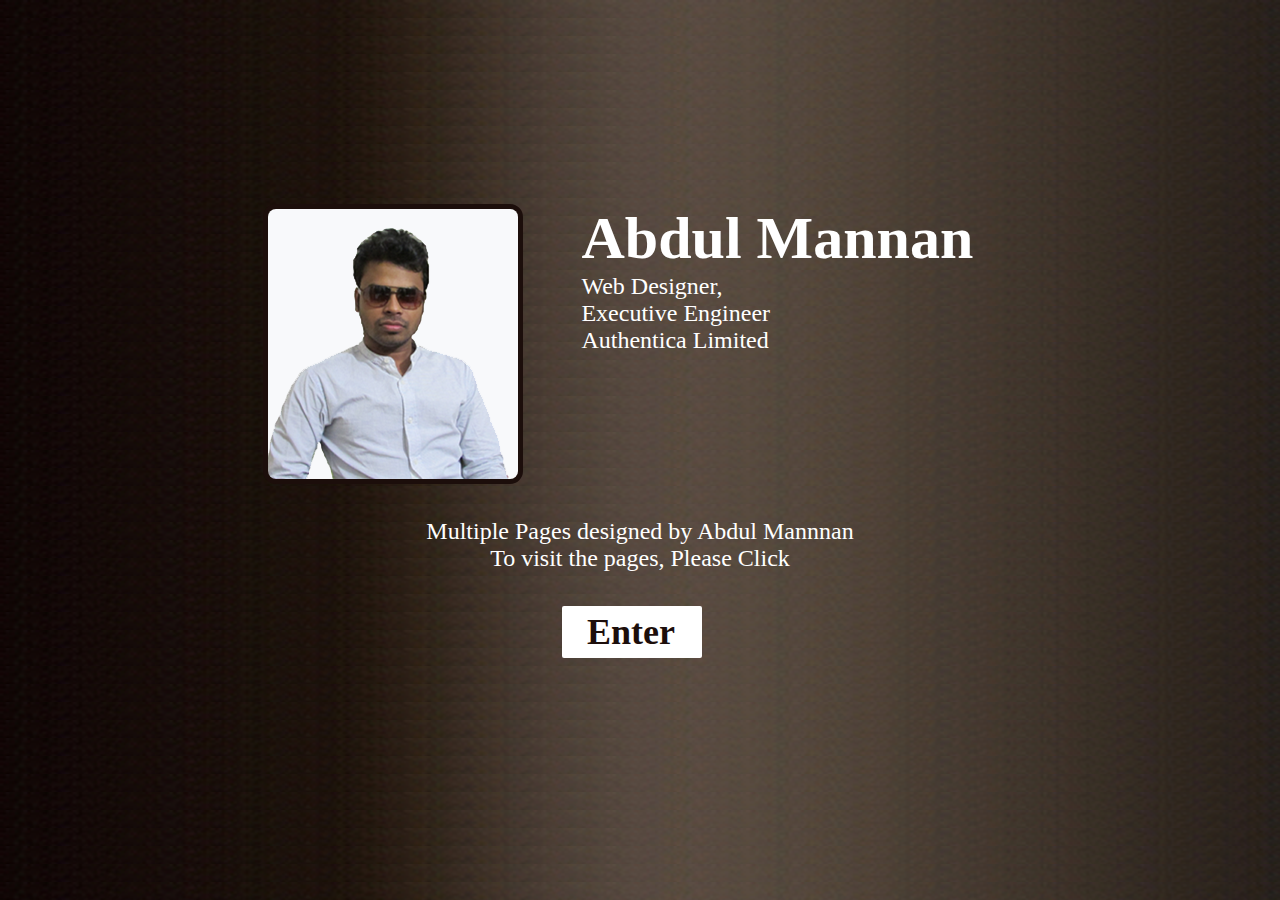
<file: index.html>
<html>
       <head>
	       <title>Entrance page</title>
		   <meta charset="utf-8">
  <meta name="viewport" content="width=device-width, initial-scale=1">

		   <link type="text/css" rel="stylesheet" href="Entrance/entrance.css">
	   </head>
	   <body>
	        <div class="inner fix">
	           <div class="main_area fix">
		           <div class="picture_left fix">
			           <img src="Entrance/background_img/profile_new.png" alt="profile">
			       </div>
			      <div class="text_right fix">
			        <h1>Abdul Mannan</h1>
				    <p>Web Designer,<br>Executive Engineer<br>Authentica Limited</p>
			        </div>
		       </div>
		       <div class="message fix">
		          <p>Multiple Pages designed by Abdul Mannnan<br>To visit the pages, Please Click</p>
			      <h2><a href="Entrance_inner.html">Enter</a></h2>
		       </div>
		   </div>
		</body>
</html>
</file>
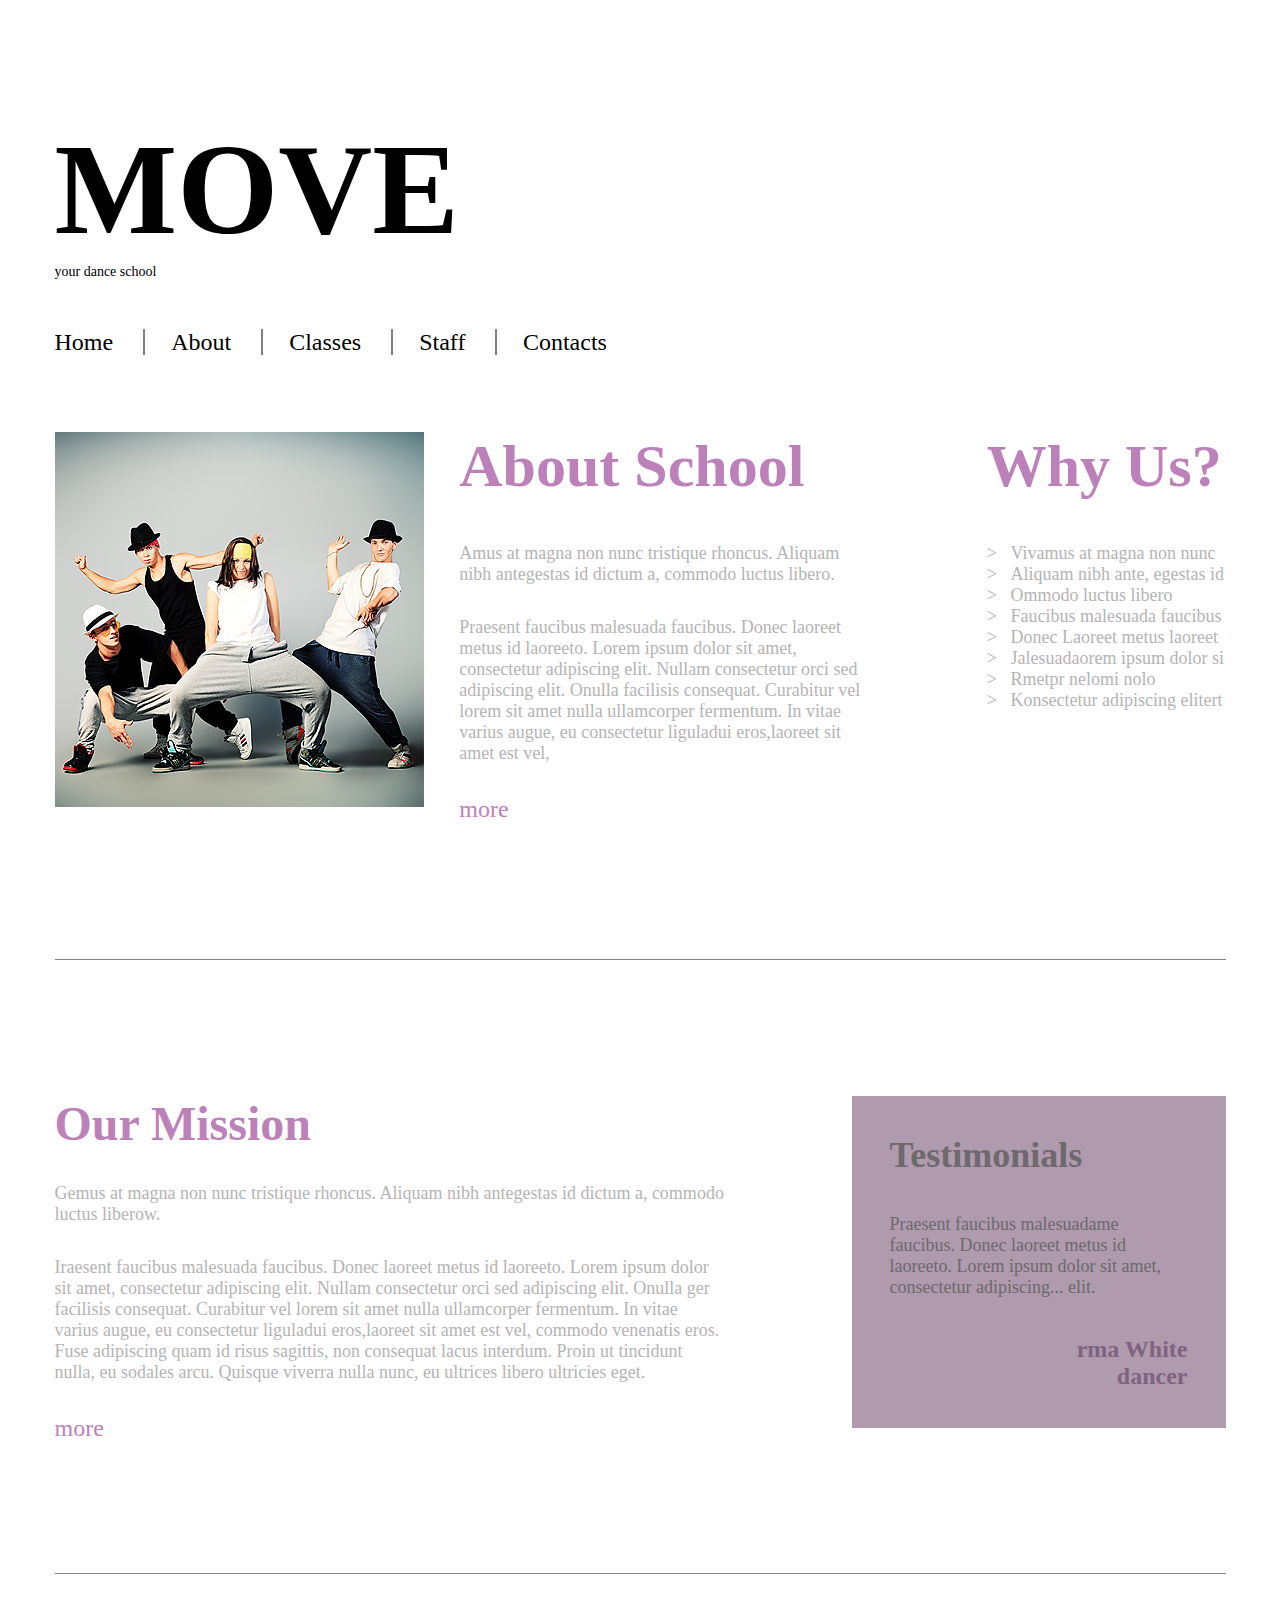
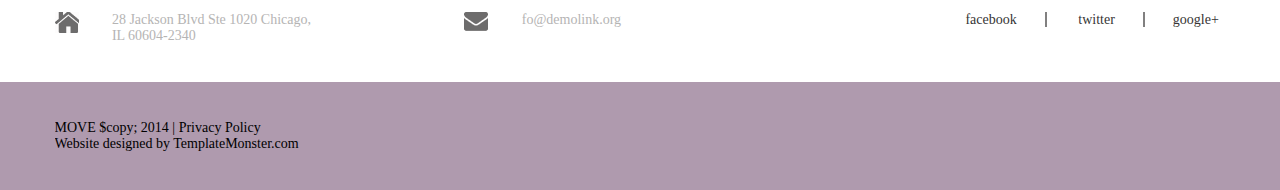
<file: about.html>
<!DOCTYPE html>
<html lang="en-us">
  <head>

	       <title>work4(about) Experience (psd to html)</title>
		   <link type="text/css" rel="stylesheet" href="about/work4.css">
	   </head>
	   <body>
	       <div class="header_area fix">
		   <div class="logout fix">
		      <p> <a href="index.html">Logout</a></p>
		   </div>
		       <div class="header_area_inn fix">
	   
			      <h1>MOVE</h1>
				  <p>your dance school</p>
				  <div class="with_out_border  fix">
				  <div class="with_border_left fix">
				  <ul>
				      <li><a href="home.html">Home</a></li>
					  <li><a href="about.html">About</a></li>
					  <li><a href="classes.html">Classes</a></li>
					  <li><a href="staff.html">Staff</a></li>
				  </ul>
				  </div>
				  <div class="without_border_right fix">
				    <p><a href="contact.html">Contacts</a></p>
				  </div>
				  </div>
			   </div>
           </div><!--headrer area End here-->
           <div class="main_content_area fix">
		       <div class="main_content_area_inn fix">
			       <div class="banner_text_and_img_area fix">
		               <div class="banner_img_left fix">
				           <img src="about/image/banner_img.png" alt="banner img">
				       </div>
				       <div class="banner_text_right fix">
				            <div class="about_school_left fix">
					           <h2>About School</h2>
						       <p>Amus at magna non nunc tristique rhoncus. Aliquam nibh antegestas id dictum a, commodo luctus libero.</p> 
                               <p>Praesent faucibus malesuada faucibus. Donec laoreet metus id laoreeto.
							   Lorem ipsum dolor sit amet, consectetur adipiscing elit. Nullam consectetur orci 
							   sed adipiscing elit. Onulla facilisis consequat. 
                               Curabitur vel lorem sit amet nulla ullamcorper fermentum. In vitae varius augue, 
							   eu consectetur liguladui eros,laoreet sit amet est vel, </p>
							   <div class="more_read fix"><a href="#">more</a></div>
					        </div>
					        <div class="why_us_right fix">
					          <h2>Why Us?</h2>
						      <div class="greater_sign_list_left fix">
						       <ul>
							      <li>&gt;</li>
								  <li>&gt;</li>
								  <li>&gt;</li>
								  <li>&gt;</li>
								  <li>&gt;</li>
								  <li>&gt;</li>
								  <li>&gt;</li>
								  <li>&gt;</li>
							   </ul>
						       </div>
						       <div class="text_list_right fix">
						       <ul>
							      <li>Vivamus at magna non nunc </li>
								  <li>Aliquam nibh ante, egestas id</li>
								  <li>Ommodo luctus libero</li>
								  <li>Faucibus malesuada faucibus</li>
								  <li>Donec Laoreet metus laoreet</li>
								  <li>Jalesuadaorem ipsum dolor si </li>
								  <li>Rmetpr nelomi nolo</li>
								  <li>Konsectetur adipiscing elitert</li>
							   </ul>
						      </div>
					      </div>
				       </div>
				   </div>
				   <div class="mission_testimonial_area fix">
				       <div class="mission_left fix">
					       <h3>Our Mission</h3>
						   <p>Gemus at magna non nunc tristique rhoncus. Aliquam nibh antegestas id dictum a, commodo luctus liberow.</p> 
						   <p>Iraesent faucibus malesuada faucibus. Donec laoreet metus id laoreeto. Lorem ipsum dolor sit amet, consectetur adipiscing elit. 
						   Nullam consectetur orci sed adipiscing elit. Onulla ger facilisis consequat. Curabitur vel lorem sit 
						   amet nulla ullamcorper fermentum. In vitae varius augue, eu consectetur liguladui eros,laoreet sit amet est vel,
						   commodo venenatis eros. Fuse adipiscing quam id 
						   risus sagittis, non consequat lacus interdum. Proin ut tincidunt nulla, 
						   eu sodales arcu. Quisque viverra nulla nunc, eu ultrices libero ultricies eget.</p>
						   <div class="more_read fix"><a href="#">more</a></div>
					   </div>
					   <div class="testimonial_right fix">
					      <h4> Testimonials</h4>
						  <p>Praesent faucibus malesuadame faucibus. Donec laoreet metus id laoreeto. Lorem ipsum dolor sit amet, consectetur adipiscing... elit. </p>
						  <h5>rma White</h5><h5>dancer</h5>
					   </div>
				   </div>
              </div>
			  <div class="circle_arrow fix">
			      <a href="#"><img src="about/image/circle_arrow.png" alt="circle arrow"></a><!--to turn Right and out side of main area_inn-->
			  </div>
           </div><!--main content area end here-->
           <div class="footer_social fix">
		      <div class="footer_social_inn fix">
		           <div class="footer_icon_left fix">
		               <div class="home_icon_and_address fix">
					       <div class="icon_left fix">
		                      <a href="#"><img src="about/image/address_icon.png" alt="address_icon"></a>
                           </div>
					      <div class="icon_address_right fix">
		                      <p>28 Jackson Blvd Ste 1020 Chicago, <br>IL 60604-2340</p>
                          </div>
					  </div>
					  <div class="gmail_icon_and_address fix">
					       <div class="icon_left fix">
		                      <a href="#"><img src="about/image/gmail_icon.png" alt="gmail_icon"></a>
                           </div>
					      <div class="icon_address_right fix">
		                      <p>fo@demolink.org</p>
                          </div>
					  </div>
                  </div>
				  <div class="footer_text_right fix">
				      <div class="footer_text_with_border_left fix">
		                  <ul>
					          <li><a href="#">facebook</a></li><!--to include rightside border-->
						      <li><a href="#">twitter</a></li><!--to include rightside border-->
					     </ul>
					  </div>
					  <div class="footer_text_without_border_right fix">
						    <p><a href="#">google+</a></p>
					  </div>
                  </div>
             </div>
          </div><!--footer_social area End here-->
          <div class="footer_copyright fix"	>
		       <div class="footer_copyright_inn fix">
		           <p>MOVE $copy; 2014 | Privacy Policy <br>Website designed by TemplateMonster.com</p>
              </div>
          </div><!--Footer copyright area End here-->	  
	  </body>
</html>
</file>
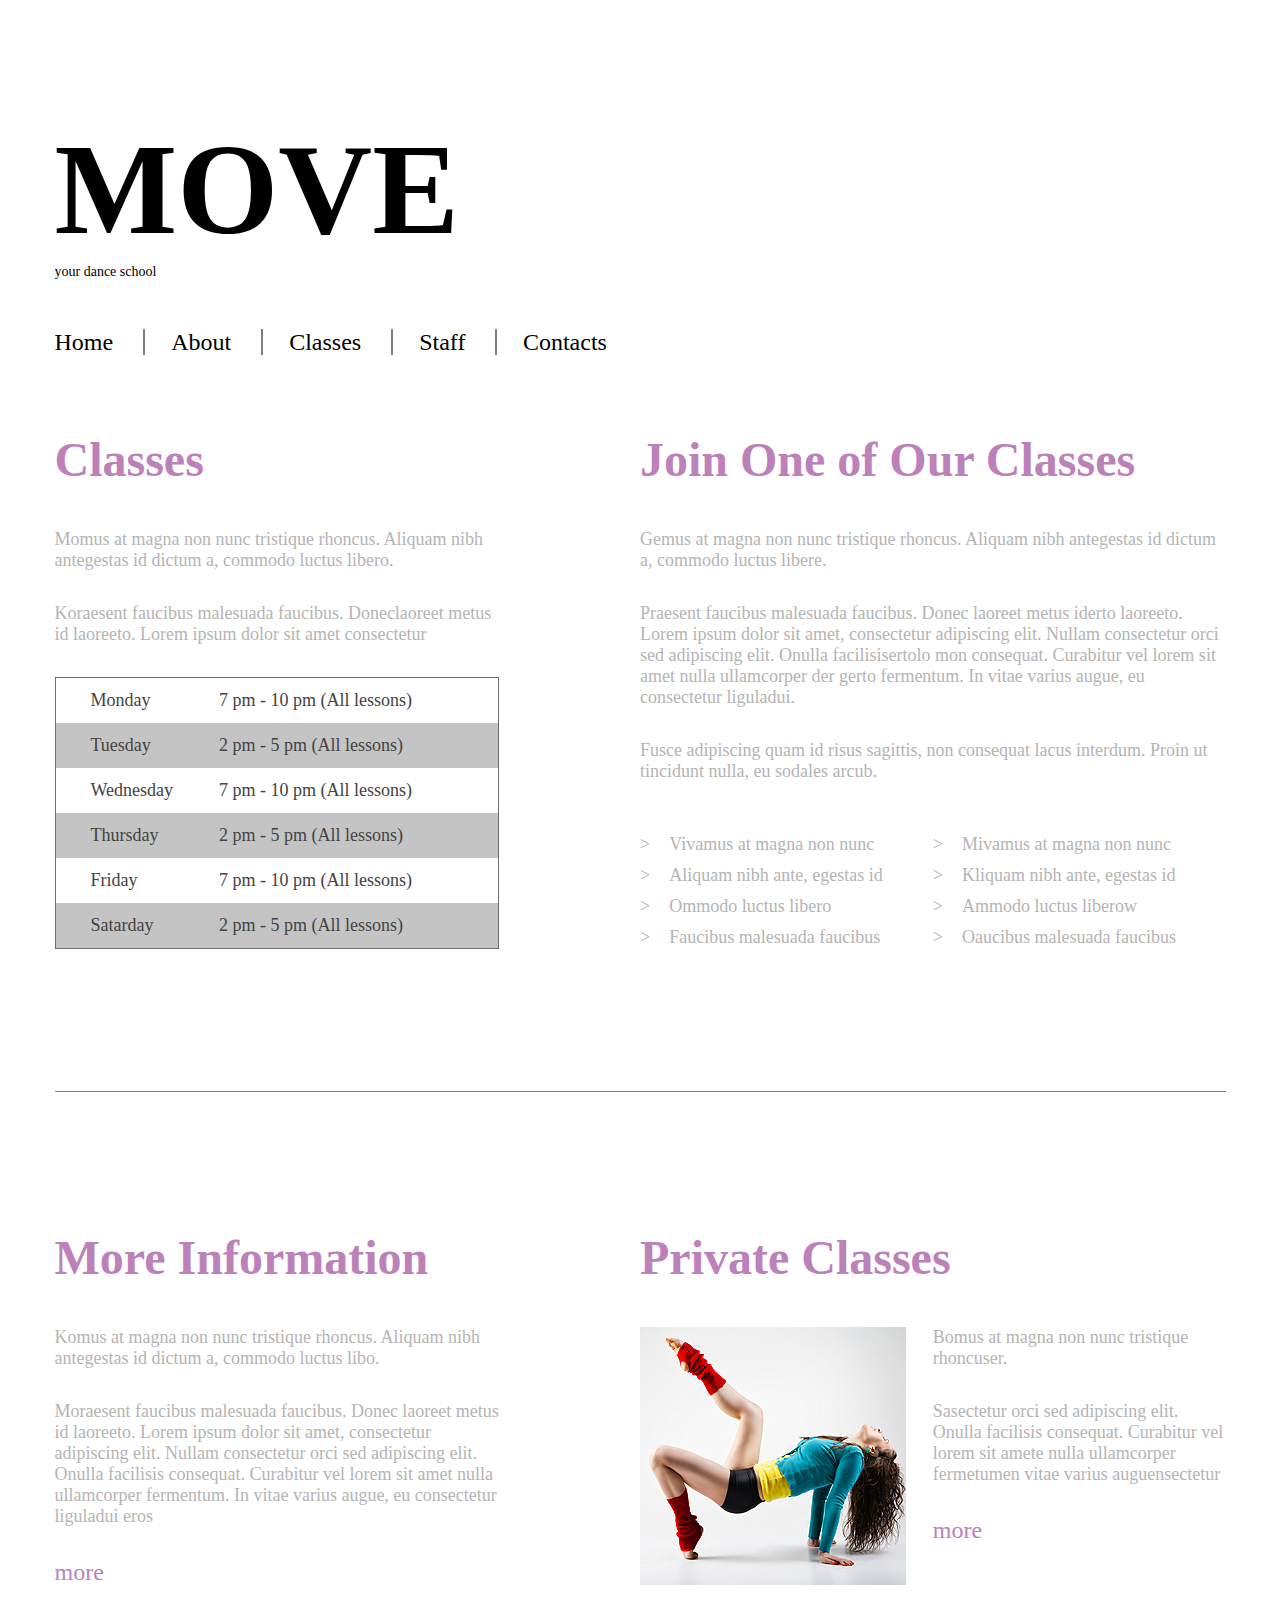
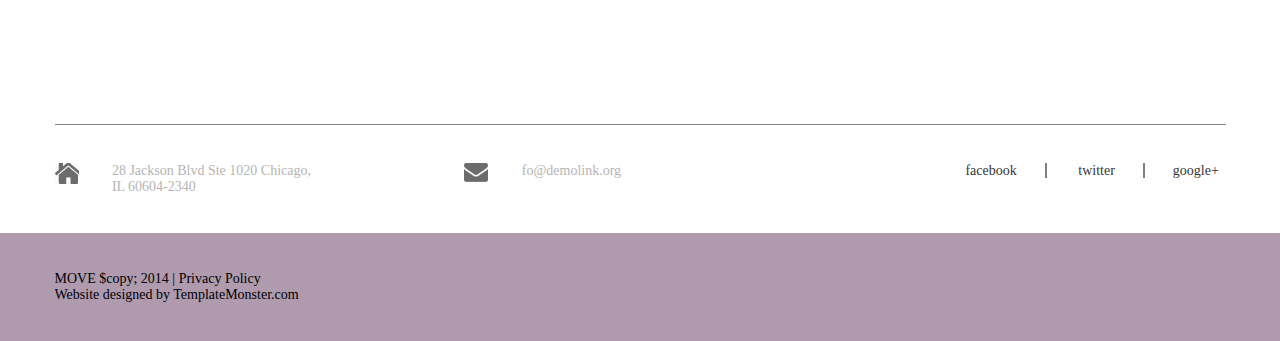
<file: classes.html>
<html>
       <head>
	       <title>work5(classes) Experience (psd to html)</title>
		   <link type="text/css" rel="stylesheet" href="classes/work5.css">
	   </head>
	   <body>
	       <div class="header_area fix">
		   <div class="logout fix">
		      <p> <a href="index.html">Logout</a></p>
		   </div>
		       <div class="header_area_inn fix">
			      <h1>MOVE</h1>
				  <p>your dance school</p>
				  <div class="with_out_border  fix">
				  <div class="with_border_left fix">
				  <ul>
				      <li><a href="home.html">Home</a></li>
					  <li><a href="about.html">About</a></li>
					  <li><a href="classes.html">Classes</a></li>
					  <li><a href="staff.html">Staff</a></li>
				  </ul>
				  </div>
				  <div class="without_border_right fix">
				    <p><a href="contact.html">Contacts</a></p>
				  </div>
				  </div>
			   </div>
           </div><!--headrer area End here-->
           <div class="main_content_area fix">
		       <div class="main_content_area_inn fix">
			       <div class="classes_and_join_area fix">
		               <div class="classes_left fix">
					       <h2>Classes</h2>
				           <p>Momus at magna non nunc tristique rhoncus. Aliquam nibh antegestas id dictum a, commodo luctus libero.</p> 
						   <p>Koraesent faucibus malesuada faucibus. Doneclaoreet metus id laoreeto. Lorem ipsum dolor sit amet consectetur</p>
						   <div class="routine fix">
						      <div class="day_left fix">
						      <ul>
							      <li>Monday</li>
								  <li class="backgroud_list">Tuesday</li>
								  <li>Wednesday</li>
								  <li class="backgroud_list">Thursday</li>
								  <li>Friday</li>
								  <li class="backgroud_list">Satarday</li>
							  </ul>
							  </div>
							  <div class="time_right fix">
						      <ul>
							      <li>7 pm - 10 pm (All lessons)</li>
								  <li class="backgroud_list">2 pm - 5 pm (All lessons)</li>
								  <li>7 pm - 10 pm (All lessons)</li>
								  <li class="backgroud_list">2 pm - 5 pm (All lessons)</li>
								  <li>7 pm - 10 pm (All lessons)</li>
								  <li class="backgroud_list">2 pm - 5 pm (All lessons)</li>
							  </ul>
							  </div>
						   </div>
				       </div>
				       <div class="join_right fix">
				            <h2>Join One of Our Classes</h2>
						    <p>Gemus at magna non nunc tristique rhoncus. Aliquam nibh antegestas id dictum a, commodo luctus libere. </P>
							<p>Praesent faucibus malesuada faucibus. Donec laoreet metus iderto laoreeto. Lorem ipsum dolor sit amet, 
							consectetur adipiscing elit. Nullam consectetur orci sed adipiscing elit. Onulla facilisisertolo mon consequat. 
							Curabitur vel lorem sit amet nulla ullamcorper der gerto fermentum. In vitae varius augue, eu consectetur liguladui.</p>
							<p>Fusce adipiscing quam id risus sagittis, non consequat lacus interdum. Proin ut tincidunt nulla, eu sodales arcub.</p>
							<div class="greater_sign_and_text fix">
							   <div class="point_1_greater_sign_and_text_left fix">
							      <div class="greater_sign_list_left fix">
						               <ul>
							               <li>&gt;</li>
								           <li>&gt;</li>
								           <li>&gt;</li>
								           <li>&gt;</li>
							           </ul>
						          </div>
								  <div class="text_list_right fix">
						               <ul>
							               <li>Vivamus at magna non nunc </li>
								           <li>Aliquam nibh ante, egestas id</li>
								           <li>Ommodo luctus libero</li>
								           <li>Faucibus malesuada faucibus</li>
							           </ul>
						          </div>
							   </div>
							   <div class="point_2_greater_sign_and_text_right fix">
							      <div class="greater_sign_list_left fix">
						               <ul>
							               <li>&gt;</li>
								           <li>&gt;</li>
								           <li>&gt;</li>
								           <li>&gt;</li>
							           </ul>
						          </div>
								  <div class="text_list_right fix">
						               <ul>
							               <li>Mivamus at magna non nunc </li>
								           <li>Kliquam nibh ante, egestas id</li>
								           <li>Ammodo luctus liberow</li>
								           <li>Oaucibus malesuada faucibus </li>
							           </ul>
						          </div>
							   </div>
							</div>
						</div>
					</div>
					<div class="more_and_private fix">
					   <div class="more_left fix">
					       <h3>More Information</h3>
						   <p>Komus at magna non nunc tristique rhoncus. Aliquam nibh antegestas id dictum a, commodo luctus libo. </P>
						   <p>Moraesent faucibus malesuada faucibus. Donec laoreet metus id laoreeto. Lorem ipsum dolor sit amet, 
						   consectetur adipiscing elit. Nullam consectetur orci sed adipiscing elit. Onulla facilisis consequat. 
						   Curabitur vel lorem sit amet nulla ullamcorper fermentum. In vitae varius augue, eu consectetur liguladui eros</p>
						   <div class="more_read fix"><a href="#">more</a></div>
					   </div>
					   <div class="private_right fix">
					       <h3>Private Classes</h3>
						   <div class="private_img_left fix">
						      <img src="classes/image/private_img.png" alt="private image">
						   </div>
						   <div class="private_text_right fix">
						      <p>Bomus at magna non nunc tristique rhoncuser.</p>
						      <p>Sasectetur orci sed adipiscing elit. Onulla facilisis consequat. 
						      Curabitur vel lorem sit amete nulla ullamcorper fermetumen vitae varius auguensectetur </p>
						      <div class="more_read fix"><a href="#">more</a></div>
						   </div>
					   </div>
					</div>
				</div>
				<div class="circle_arrow fix">
			      <a href="#"><img src="classes/image/circle_arrow.png" alt="circle arrow"></a><!--to turn Right and out side of main area_inn-->
			    </div>
			</div><!--main content area end here-->
			<div class="footer_social fix">
		      <div class="footer_social_inn fix">
		           <div class="footer_icon_left fix">
		               <div class="home_icon_and_address fix">
					       <div class="icon_left fix">
		                      <a href="#"><img src="classes/image/address_icon.png" alt="address_icon"></a>
                           </div>
					      <div class="icon_address_right fix">
		                      <p>28 Jackson Blvd Ste 1020 Chicago, <br>IL 60604-2340</p>
                          </div>
					  </div>
					  <div class="gmail_icon_and_address fix">
					       <div class="icon_left fix">
		                      <a href="#"><img src="classes/image/gmail_icon.png" alt="gmail_icon"></a>
                           </div>
					      <div class="icon_address_right fix">
		                      <p>fo@demolink.org</p>
                          </div>
					  </div>
                  </div>
				  <div class="footer_text_right fix">
				      <div class="footer_text_with_border_left fix">
		                  <ul>
					          <li><a href="#">facebook</a></li><!--to include rightside border-->
						      <li><a href="#">twitter</a></li><!--to include rightside border-->
					     </ul>
					  </div>
					  <div class="footer_text_without_border_right fix">
						    <p><a href="#">google+</a></p>
					  </div>
                  </div>
             </div>
          </div><!--footer_social area End here-->
          <div class="footer_copyright fix"	>
		       <div class="footer_copyright_inn fix">
		           <p>MOVE $copy; 2014 | Privacy Policy <br>Website designed by TemplateMonster.com</p>
              </div>
          </div><!--Footer copyright area End here-->		  		   
	  </body>
</html>
</file>
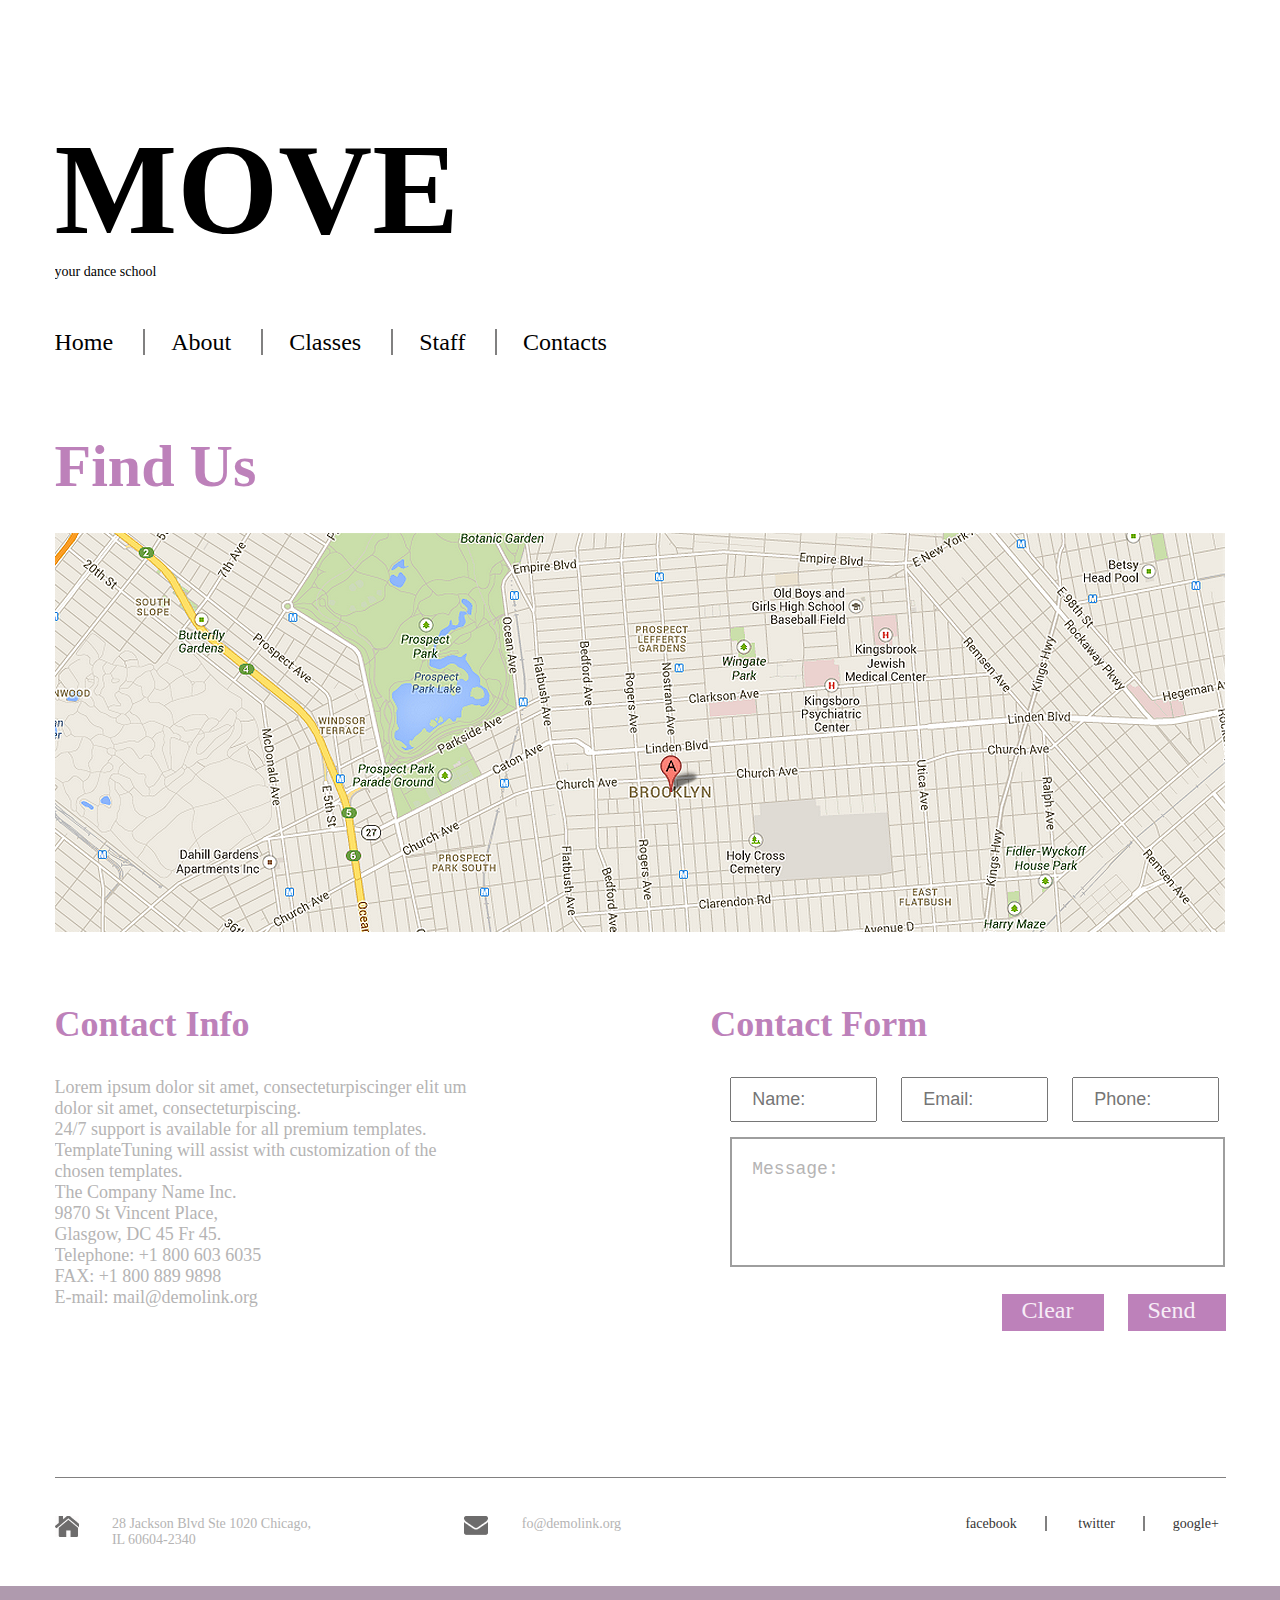
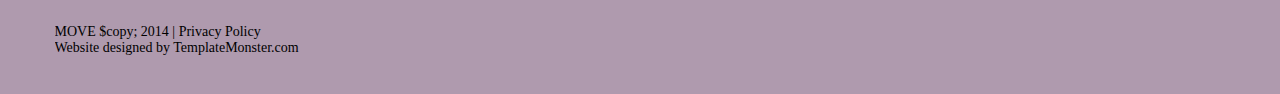
<file: contact.html>
<html>
       <head>
	       <title>work7(Contacts) Experience (psd to html)</title>
		   <link type="text/css" rel="stylesheet" href="contact/work7.css">
	   </head>
	   <body>
	       <div class="header_area fix">
		   <div class="logout fix">
		      <p> <a href="index.html">Logout</a></p>
		   </div>
		       <div class="header_area_inn fix">
			      <h1>MOVE</h1>
				  <p>your dance school</p>
				  <div class="with_out_border  fix">
				  <div class="with_border_left fix">
				  <ul>
				      <li><a href="home.html">Home</a></li>
					  <li><a href="about.html">About</a></li>
					  <li><a href="class.html">Classes</a></li>
					  <li><a href="staff.html">Staff</a></li>
				  </ul>
				  </div>
				  <div class="without_border_right fix">
				    <p><a href="contact.html">Contacts</a></p>
				  </div>
				  </div>
			   </div>
           </div><!--headrer area End here-->
           <div class="main_content_area fix">
		       <div class="main_content_area_inn fix">
			       <div class="banner_map fix">
				       <h3>Find Us</h3>
		                <img src="contact/image/map.png" alt="map">
					</div>
					<div class="contact_area fix">
					   <div class="contact_area_text_left fix">
		                   <h4>Contact Info</h4>
						   <p>Lorem ipsum dolor sit amet, consecteturpiscinger elit um<br> dolor sit amet, consecteturpiscing. </p>
						   <p>24/7 support is available for all premium templates.</p>
						   <p>TemplateTuning will assist with customization of the <br>chosen templates.</p>
						   <p>The Company Name Inc.<br>9870 St Vincent Place,<br>Glasgow, DC 45 Fr 45.<br>Telephone: +1 800 603 6035<br>
						   FAX: +1 800 889 9898<br>E-mail: mail@demolink.org</p>
					    </div>
						<div class="contact_area_form_right fix">
		                   <h4>Contact Form</h4>
						   <form action=#">
						       <ul>
						            <li><input type="name" id="name" placeholder="Name:"></li>
							        <li><input type="email" id="email" placeholder="Email:"></li>
							        <li><input type="phone" id="phone" placeholder="Phone:"></li>
						       </ul>
							   <div class="text_area fix">
							        <textarea>Message:</textarea>
							   </div>
							   <div class="clear_and_send fix">
							       <ul>
						            <li><a href="#">Clear</a></li>
							        <li><a href="#">Send</a></li>
						          </ul>
							   </div>
						   </form>
					    </div>
					</div>
				</div>
				<div class="circle_arrow fix">
			      <a href="#"><img src="contact/image/circle_arrow.png" alt="circle arrow"></a><!--to turn Right and out side of main area_inn-->
			    </div>
			</div><!--main content area end here-->
			<div class="footer_social fix">
		      <div class="footer_social_inn fix">
		           <div class="footer_icon_left fix">
		               <div class="home_icon_and_address fix">
					       <div class="icon_left fix">
		                      <a href="#"><img src="contact/image/address_icon.png" alt="address_icon"></a>
                           </div>
					      <div class="icon_address_right fix">
		                      <p>28 Jackson Blvd Ste 1020 Chicago, <br>IL 60604-2340</p>
                          </div>
					  </div>
					  <div class="gmail_icon_and_address fix">
					       <div class="icon_left fix">
		                      <a href="#"><img src="contact/image/gmail_icon.png" alt="gmail_icon"></a>
                           </div>
					      <div class="icon_address_right fix">
		                      <p>fo@demolink.org</p>
                          </div>
					  </div>
                  </div>
				  <div class="footer_text_right fix">
				      <div class="footer_text_with_border_left fix">
		                  <ul>
					          <li><a href="#">facebook</a></li><!--to include rightside border-->
						      <li><a href="#">twitter</a></li><!--to include rightside border-->
					     </ul>
					  </div>
					  <div class="footer_text_without_border_right fix">
						    <p><a href="#">google+</a></p>
					  </div>
                  </div>
             </div>
          </div><!--footer_social area End here-->
          <div class="footer_copyright fix"	>
		       <div class="footer_copyright_inn fix">
		           <p>MOVE $copy; 2014 | Privacy Policy <br>Website designed by TemplateMonster.com</p>
              </div>
          </div><!--Footer copyright area End here-->		  		   
	  </body>
</html>
</file>
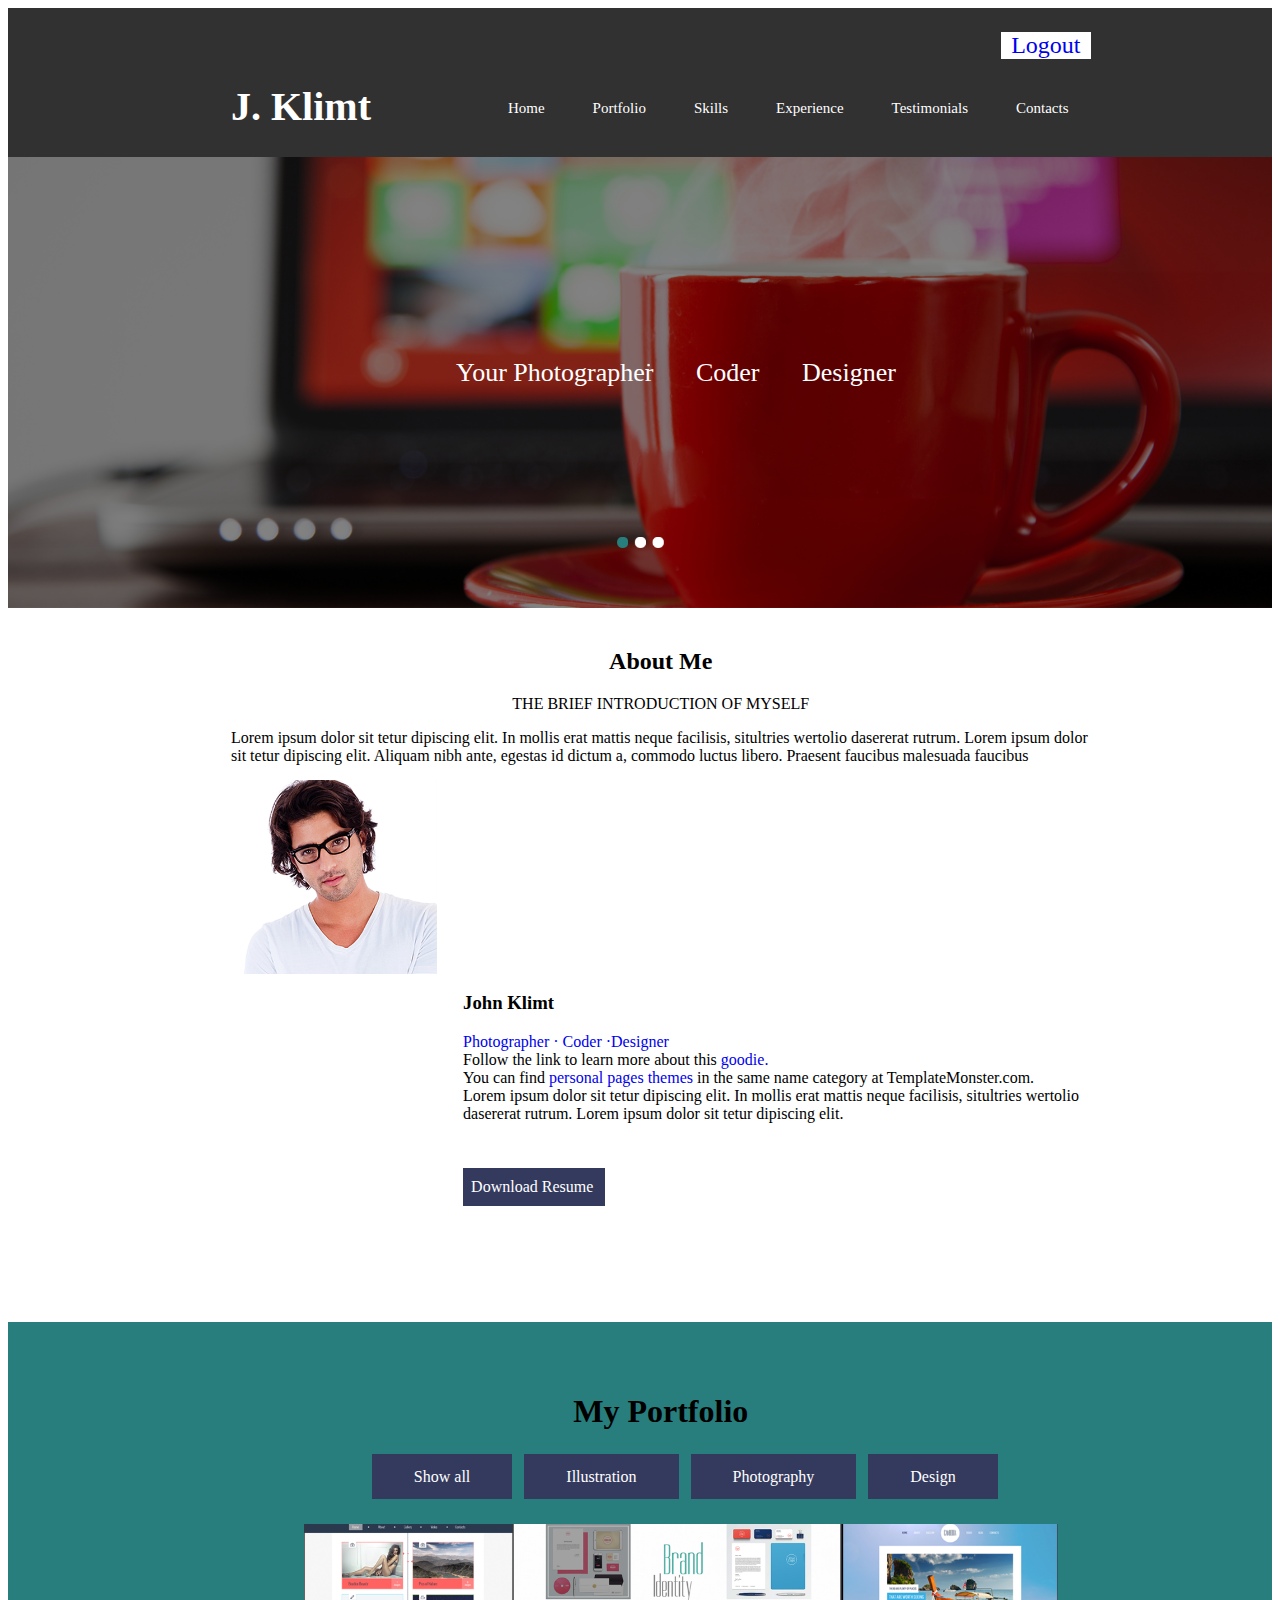
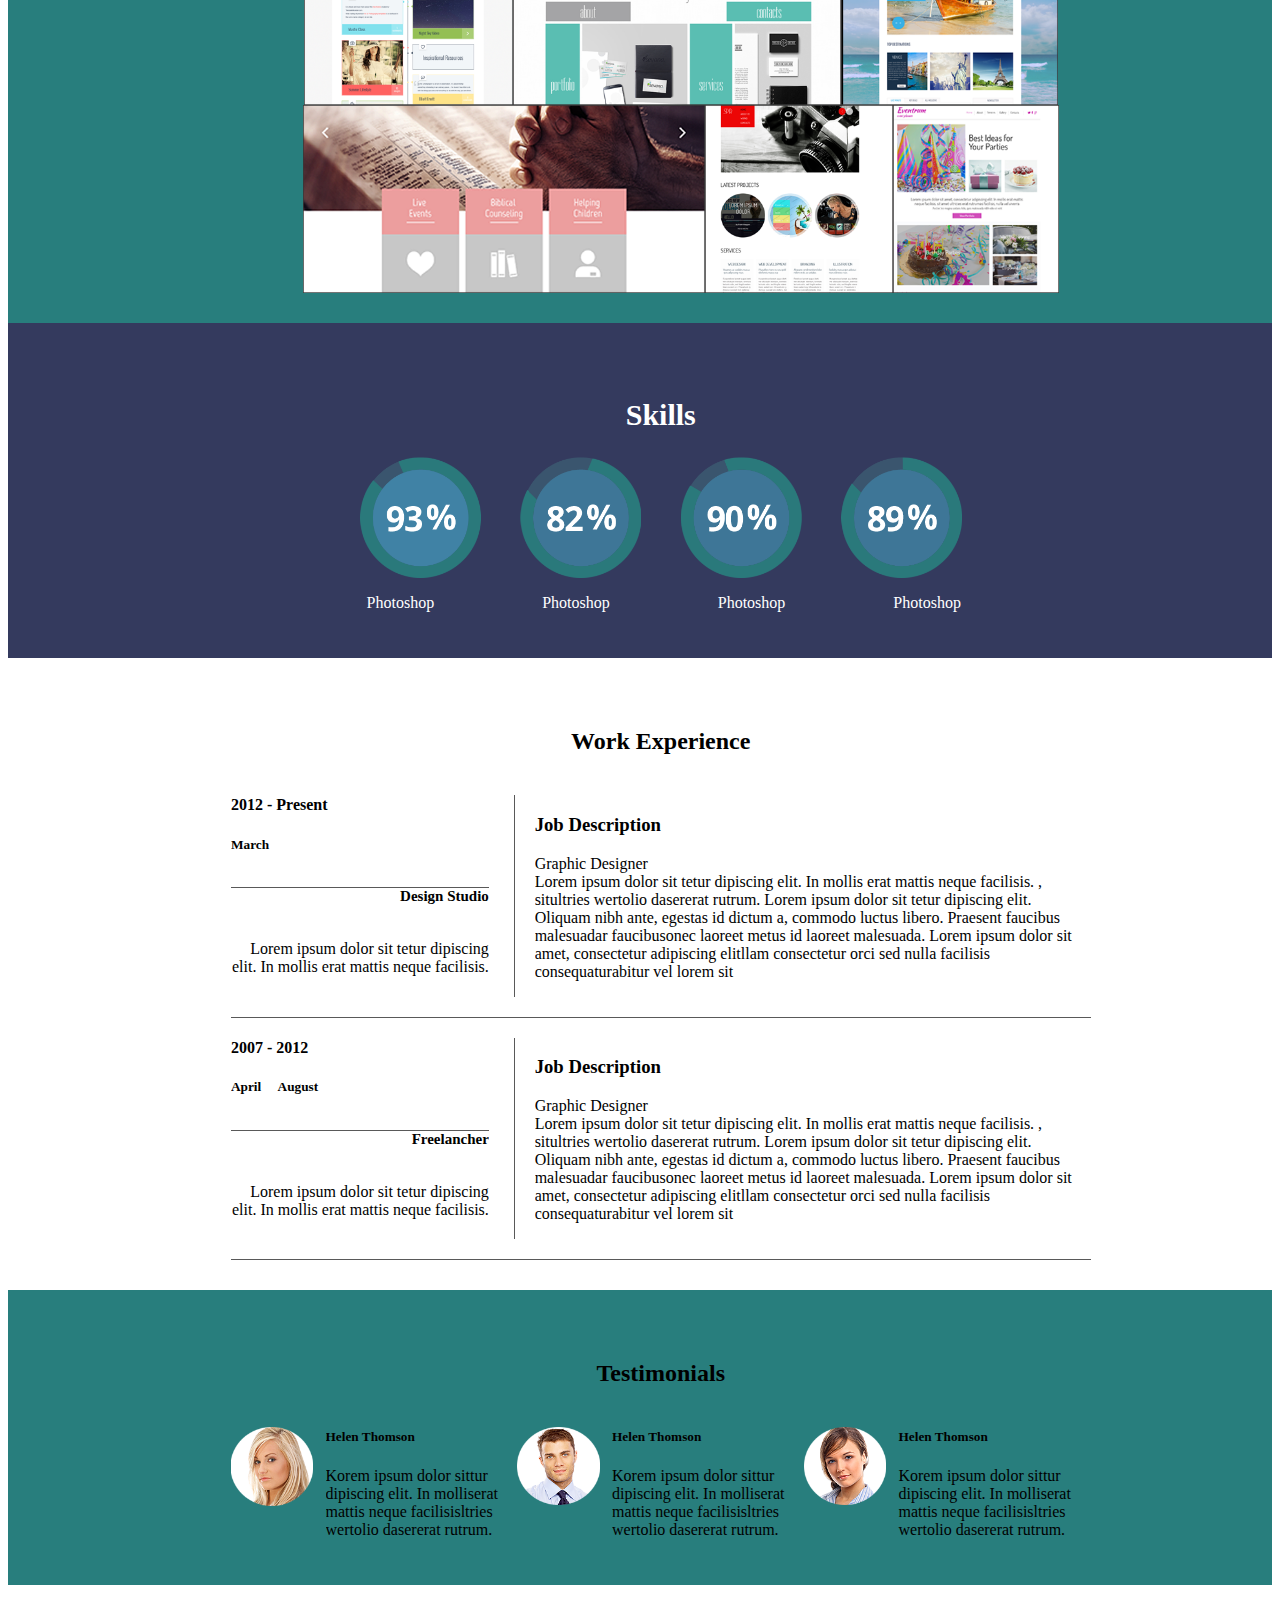
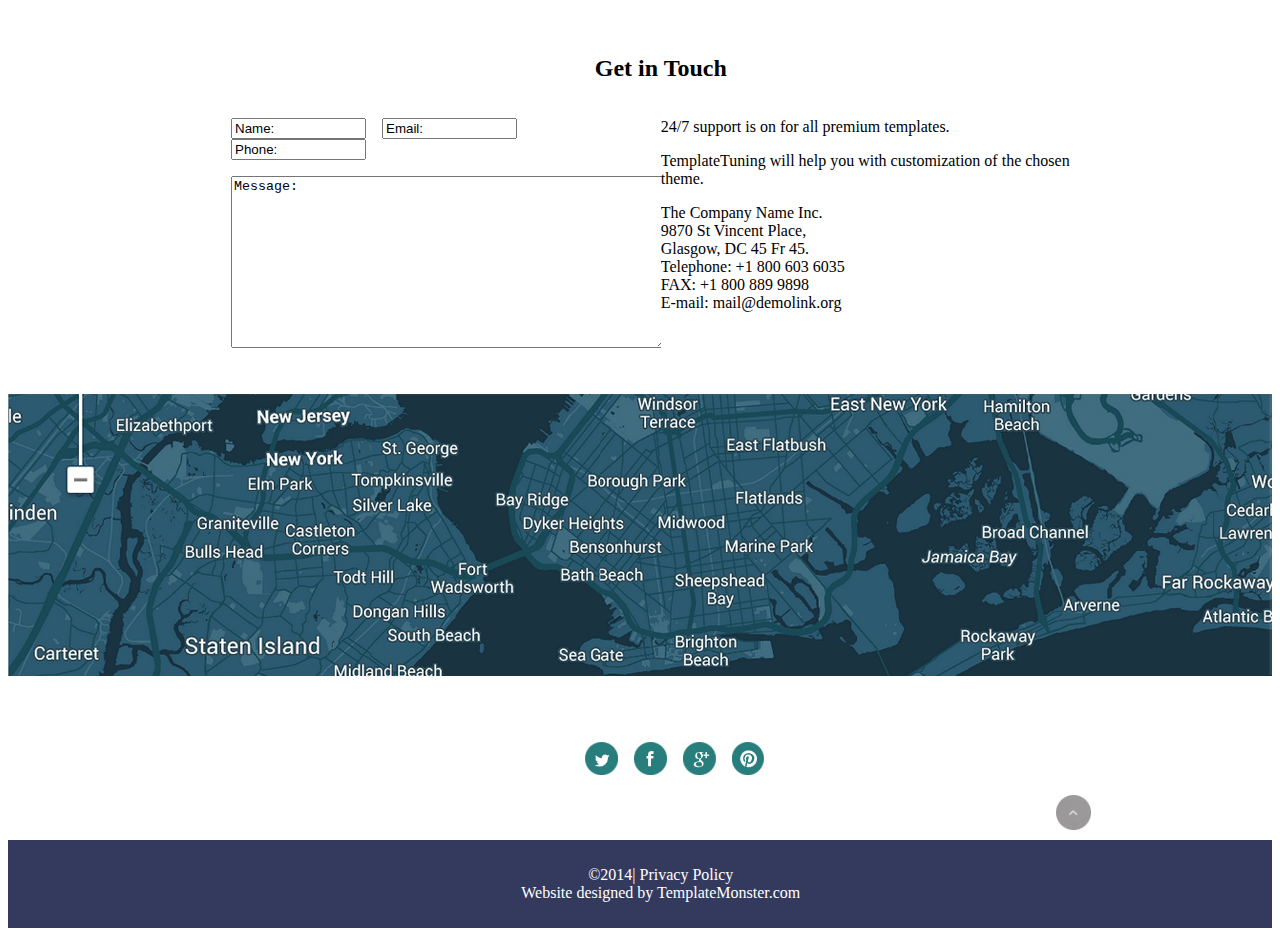
<file: designer.html>
<html>
<head>
<title>
psd to html two position
</title>
<link rel="stylesheet" type="text/css" href="designer/style2.css">

</head>
<body>
   <div class="header fix">
        <div class="header_inner fix">
		<div class="logout fix">
		<p> <a href="index.html">Logout</a></p>
		</div>
          <div class="header_left alignleft fix">
              <h1>J. Klimt</h1>
          </div>
           <div class="header_right alignright fix">
              <ul>
                <li><a href="#">Home</a></li>
                <li><a href="#">Portfolio</a></li>
                 <li><a href="#">Skills</a></li>
                 <li><a href="#">Experience</a></li>
                <li><a href="#">Testimonials</a></li>
                <li><a href="#">Contacts</a></li>
              </ul>
           </div>
      </div>
   </div><!--Here header area end-->
   <div class="banner_area fix">
      <div class="banner_inn fix">
	      <div class="banner_image fix">
	         <img src="designer/image/banner_bg.png" alt="banner_bg">
		   </div>
		   <div class="banner_text fix">
	          <p>
			     <a href="#">Your Photographer</a> <a href="#"> Coder</a> <a href="#">Designer</a>
			  </p>
		   </div>
	  </div>
   </div><!--Here bunner area end-->
   <div class="about_me fix">
      <div class="about_me_text fix">
	      <h2>About Me</h2>
		  <p class="uppercase fix"> THE BRIEF INTRODUCTION OF MYSELF</p>
		  <p class="lowercase fix">Lorem ipsum dolor sit tetur dipiscing elit. In mollis erat mattis neque 
		  facilisis, situltries wertolio dasererat rutrum. Lorem ipsum dolor sit tetur dipiscing elit.  
		  Aliquam nibh ante, egestas id dictum a, commodo luctus libero. Praesent faucibus malesuada faucibus</p>
		  <div class="image_left fix">
		      <img src="designer/image/resume_pic.png" alt="resume_pic">
		  </div>
		  <div class="resume_text_right fix">
		      <h3>John Klimt</h3>
			  <p><a href="#">Photographer</a> <a href="#">&#183; Coder</a> <a href="#">&#183;Designer</a><br>
			  Follow the link to learn more about this <a href="#">goodie.</a> <br> 

                   You can find <a href="#">personal pages themes</a> in the same name category at TemplateMonster.com.<br>

                    Lorem ipsum dolor sit tetur dipiscing elit. In mollis erat mattis neque facilisis, 
                    situltries wertolio dasererat rutrum. Lorem ipsum dolor sit tetur dipiscing elit.
               </p>	
               <div class="download_resume"><a href="#"><p>Download Resume</p></a>
			   </div>			   
		  </div>
	  </div>
   </div><!-- Here About Me area end-->
   <div class="porfolio_area fix">
      <div class="porfolio_area_inn fix">
         <h1>My Portfolio</h1>
	      <div class="portfolio_menu fix">
              <ul>
                 <li><a href="#">Show all</a></li>
                 <li><a href="#">Illustration</a></li>
                 <li><a href="#">Photography</a></li>
                 <li><a href="#">Design</a></li>
              </ul>
          </div>
		  <div class="slider_inn fix">
		      <div class="slider fix">
		         <ul>
			          <li><a href="#"> <img class="slider_1" src="designer/image/slider_1.png"></a></li>
				      <li><a href="#"> <img class="slider_2" src="designer/image/slider_2.png"></a></li>
		              <li><a href="#"> <img class="slider_3" src="designer/image/slider_3.png"></a></li>
			     </ul>
			     <ul>
				      <li> <a href="#"> <img  class="slider_4" src="designer/image/slider_4.png"></a></li>
				     <li> <a href="#"> <img class="slider_5" src="designer/image/slider_5.png"></a></li>
				     <li> <a href="#"> <img class="slider_6" src="designer/image/slider_6.png"></a></li>
			     </ul>
		      </div>
		  </div>
      </div>
   </div><!-- Here Portfolio area end-->
   <div class="skill_area fix">
      <div class="skill_area_inn fix">
	      <h2> Skills</h2>
		  <div class="skill_image fix">
		      <img src ="designer/image/skill.png" alt="skill photo">
			  <ul> 
			      <li>Photoshop</li>
				  <li>Photoshop</li>
				  <li>Photoshop</li>
				  <li>Photoshop</li>
			   </ul>
		  </div>
	  </div>
   </div><!--Here Skill area End-->
   <div class="experience_area fix">
      <div class="experience_area_inn fix">
	       <div class="heading fix">
		      <h2> Work Experience</h2>
		   </div>
	      <div class="present_2012 fix">
	          <div class="experience_2012_left fix">
		          <h4> 2012 - Present</h4>
				  <h5> March</h5>
				  <h6> Design Studio</h6>
				  <p>Lorem ipsum dolor sit tetur dipiscing elit. In mollis erat mattis neque facilisis.</p>
		      </div>
		      <div class="experience_2012_right fix">
		           <div class="experience_2012_right_inn fix">
				        <h3> Job Description</h3>
				       <p> Graphic Designer <br>
				      Lorem ipsum dolor sit tetur dipiscing elit. In mollis erat mattis neque facilisis.
                      , situltries wertolio dasererat rutrum. Lorem ipsum dolor sit tetur dipiscing elit.<br> 
					   Oliquam nibh ante, egestas id dictum a, commodo luctus libero. Praesent faucibus malesuadar faucibusonec 
					   laoreet metus id laoreet malesuada. Lorem ipsum dolor sit amet, 
					   consectetur adipiscing elitllam consectetur orci sed nulla facilisis consequaturabitur vel lorem sit</p>
				   </div>
		      </div>
		  </div>
		  <div class="ex2007_2012 fix">
	          <div class="experience_2007_2012_left fix">
		          <h4> 2007&nbsp-&nbsp2012</h4>
				  <h5>
				      <ul> 
				          <li>April</li>
					      <li>August</li>
				      </ul>
				   </h5>
				   <h6> Freelancher</h6>
				   <p>
				      Lorem ipsum dolor sit tetur dipiscing elit. In mollis erat mattis neque facilisis.
				   </p>
		      </div>
		      <div class="experience_2007_2012_right fix">
		          <div class="experience_2007_2012_right_inn fix">
				      <h3> Job Description</h3>
				      <p> Graphic Designer <br>
				      Lorem ipsum dolor sit tetur dipiscing elit. In mollis erat mattis neque facilisis.
                      , situltries wertolio dasererat rutrum. Lorem ipsum dolor sit tetur dipiscing elit.<br> 
					  Oliquam nibh ante, egestas id dictum a, commodo luctus libero. Praesent faucibus malesuadar faucibusonec 
					  laoreet metus id laoreet malesuada. Lorem ipsum dolor sit amet, 
					  consectetur adipiscing elitllam consectetur orci sed nulla facilisis consequaturabitur vel lorem sit</p>
				  </div>
		      </div>
		  </div>
	  </div>
   </div><!--experience_area End Here-->
   <div class="testomonial_area fix">
      <div class="testomonial_area_inn fix">
	      <div class="center_text fix">
		      <h2> Testimonials</h2>
		  </div>
		  <div class="test_content fix">
		      <div class="test_content_left fix">
				      <div class="content_img_left fix">
				          <img src="designer/image/test_1.png" alt="test_1">
				     </div>
				     <div class="content_text_right fix">
				          <h5> Helen Thomson</h5>
					      <p> Korem ipsum dolor sittur dipiscing elit. In molliserat mattis neque facilisisltries wertolio dasererat rutrum. </p>
				     </div>
			  </div>
			  <div class="test_content_middle fix">
			       <div class="content_img_left fix">
				       <img src="designer/image/test_2.png" alt="test_2">
				  </div>
				  <div class="content_text_right fix">
				       <h5> Helen Thomson</h5>
					  <p> Korem ipsum dolor sittur dipiscing elit. In molliserat mattis neque facilisisltries wertolio dasererat rutrum. </p>
				   </div>
			  </div>
			  <div class="test_content_right fix">
			       <div class="content_img_left fix">
				      <img src="designer/image/test_3.png" alt="test_3">
				  </div>
				  <div class="content_text_right fix">
				      <h5> Helen Thomson</h5>
					  <p> Korem ipsum dolor sittur dipiscing elit. In molliserat mattis neque facilisisltries wertolio dasererat rutrum. </p>
				  </div>
			  </div>
		  </div>
	  </div>
   </div><!--Testomonial_area End Here-->
   <div class="touch_area fix">
       <div class="touch_area_inn fix">
	       <h2> Get in Touch</h2>
		   <div class="form_txt fix">
		       <div class="form_left fix">
			      <form action="#">
				      <ul>
					      <li><input type="name" name="name" id="name" value="Name:"></li>
						  <li><input type="email" name="email" id="email" value="Email:"></li>
						  <li><input type="Phone" name="Phone" id="Phone" value="Phone:"></li>
					  </ul>
					  <textarea>Message:</textarea>
				  </form>
			   </div>
			   <div class="text_right fix">
			      <p> 24/7 support is on for all premium templates.</p>
                  <p>TemplateTuning will help you with customization of the chosen theme.</p>
                   <p>The Company Name Inc.<br>
                    9870 St Vincent Place,<br>
                   Glasgow, DC 45 Fr 45.<br>
                   Telephone: +1 800 603 6035<br>
                   FAX: +1 800 889 9898<br>
                   E-mail: mail@demolink.org</p>
			   </div>
		   </div>
       </div>	   
   </div><!--Touch_area End Here-->
   <div class="frooter_map fix">
       <img src="designer/image/frt_img.png" alt="frooter_map">
   </div><!--frooter_1_section End Here-->
   <div class="frooter_social_area fix">
       <div class="frooter_social_inn fix">
	       <div class="frooter_social fix">
		      <ul>
			      <li> <a href="#"><img src="designer/image/social_1.png" alt="social_1"></a></li>
				  <li> <a href="#"><img src="designer/image/socia_fa_2.png" alt="socia_fa_2"></a></li>
				  <li> <a href="#"><img src="designer/image/social_goo_3.png" alt="social_goo_3"></a></li>
				  <li> <a href="#"><img src="designer/image/social_4.png" alt="social_4"></a></li>
			  </ul>
		   </div>
		   <div class="circle_link fix">
		      <a href="#"><img src="designer/image/circle_link.png" alt="circle_link"></a>
		   </div>
	   </div>
   </div><!--frooter_2_section End Here-->
   <div class="copyright fix">
       <div class="copyright_inn fix">
		      <p>&copy;2014| Privacy Policy<br>Website designed by TemplateMonster.com</p> 
	   </div>
  </div><!--frooter_3 End Here-->
</body>

</html>
</file>
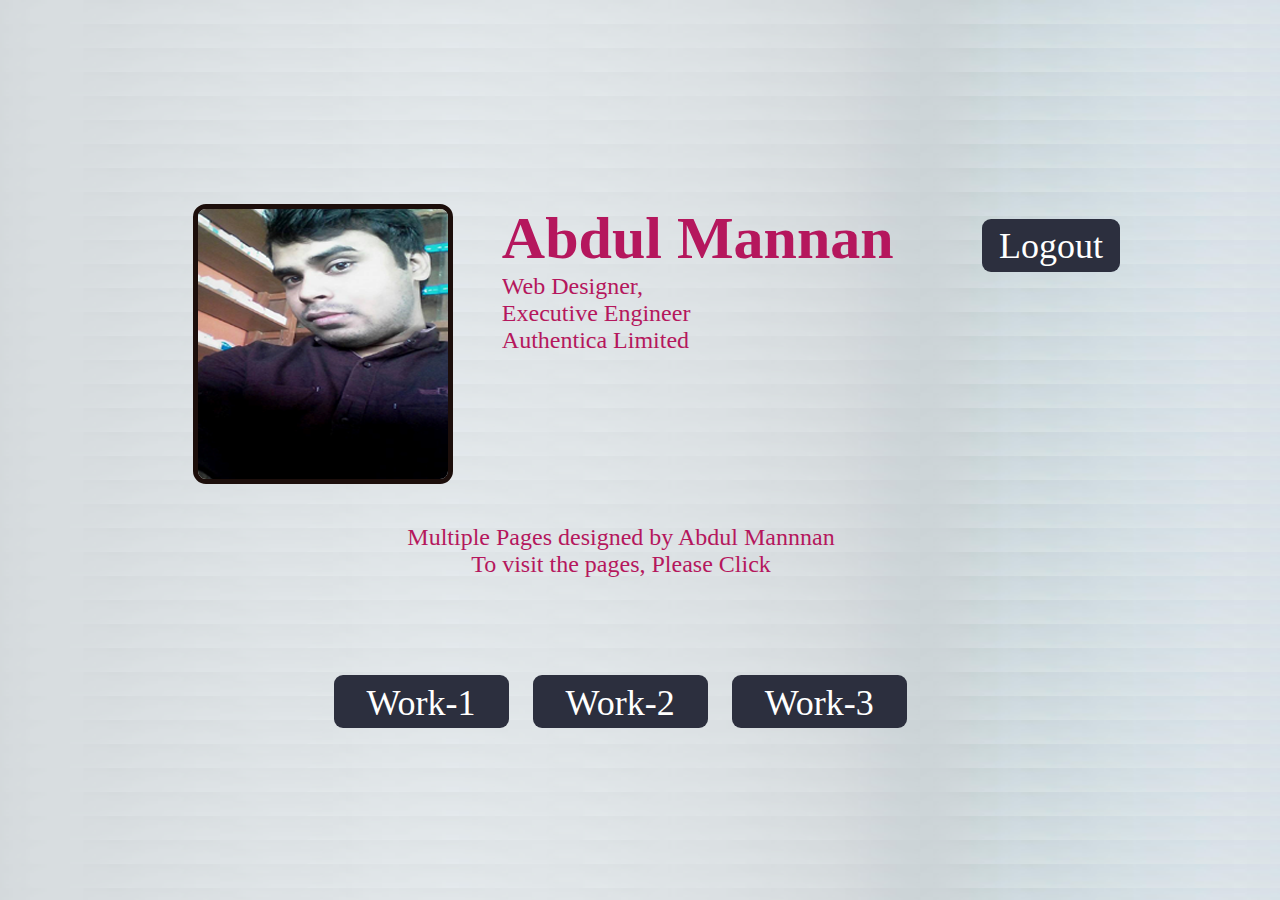
<file: Entrance_inner.html>
<html>
       <head>
	       <title>Entrance Inner page</title>
		   <link type="text/css" rel="stylesheet" href="Entrance_inner/entrance_inner.css">
	   </head>
	   <body>
	        <div class="inner fix">
	           <div class="main_area fix">
		           <div class="picture_left fix">
			           <img src="Entrance_inner/profile_new.png" alt="profile">
			       </div>
			      <div class="text_middle fix">
			          <h1>Abdul Mannan</h1>
				       <p>Web Designer,<br>Executive Engineer<br>Authentica Limited</p>
			      </div>
				  <div class="logout_right fix">
			          <p><a href="http://www.mkhw.comxa.com/">Logout</a></p>
			      </div>
		       </div>
		       <div class="message fix">
		          <p>Multiple Pages designed by Abdul Mannnan<br>To visit the pages, Please Click</p>
			      <ul>
				      <li><a href="home.html">Work-1</a></li>
				       <li><a href="designer.html">Work-2</a></li>
				       <li><a href="firstwork.html">Work-3</a></li>
					</ul>
		       </div>
		   </div>
		</body>
</html>
</file>
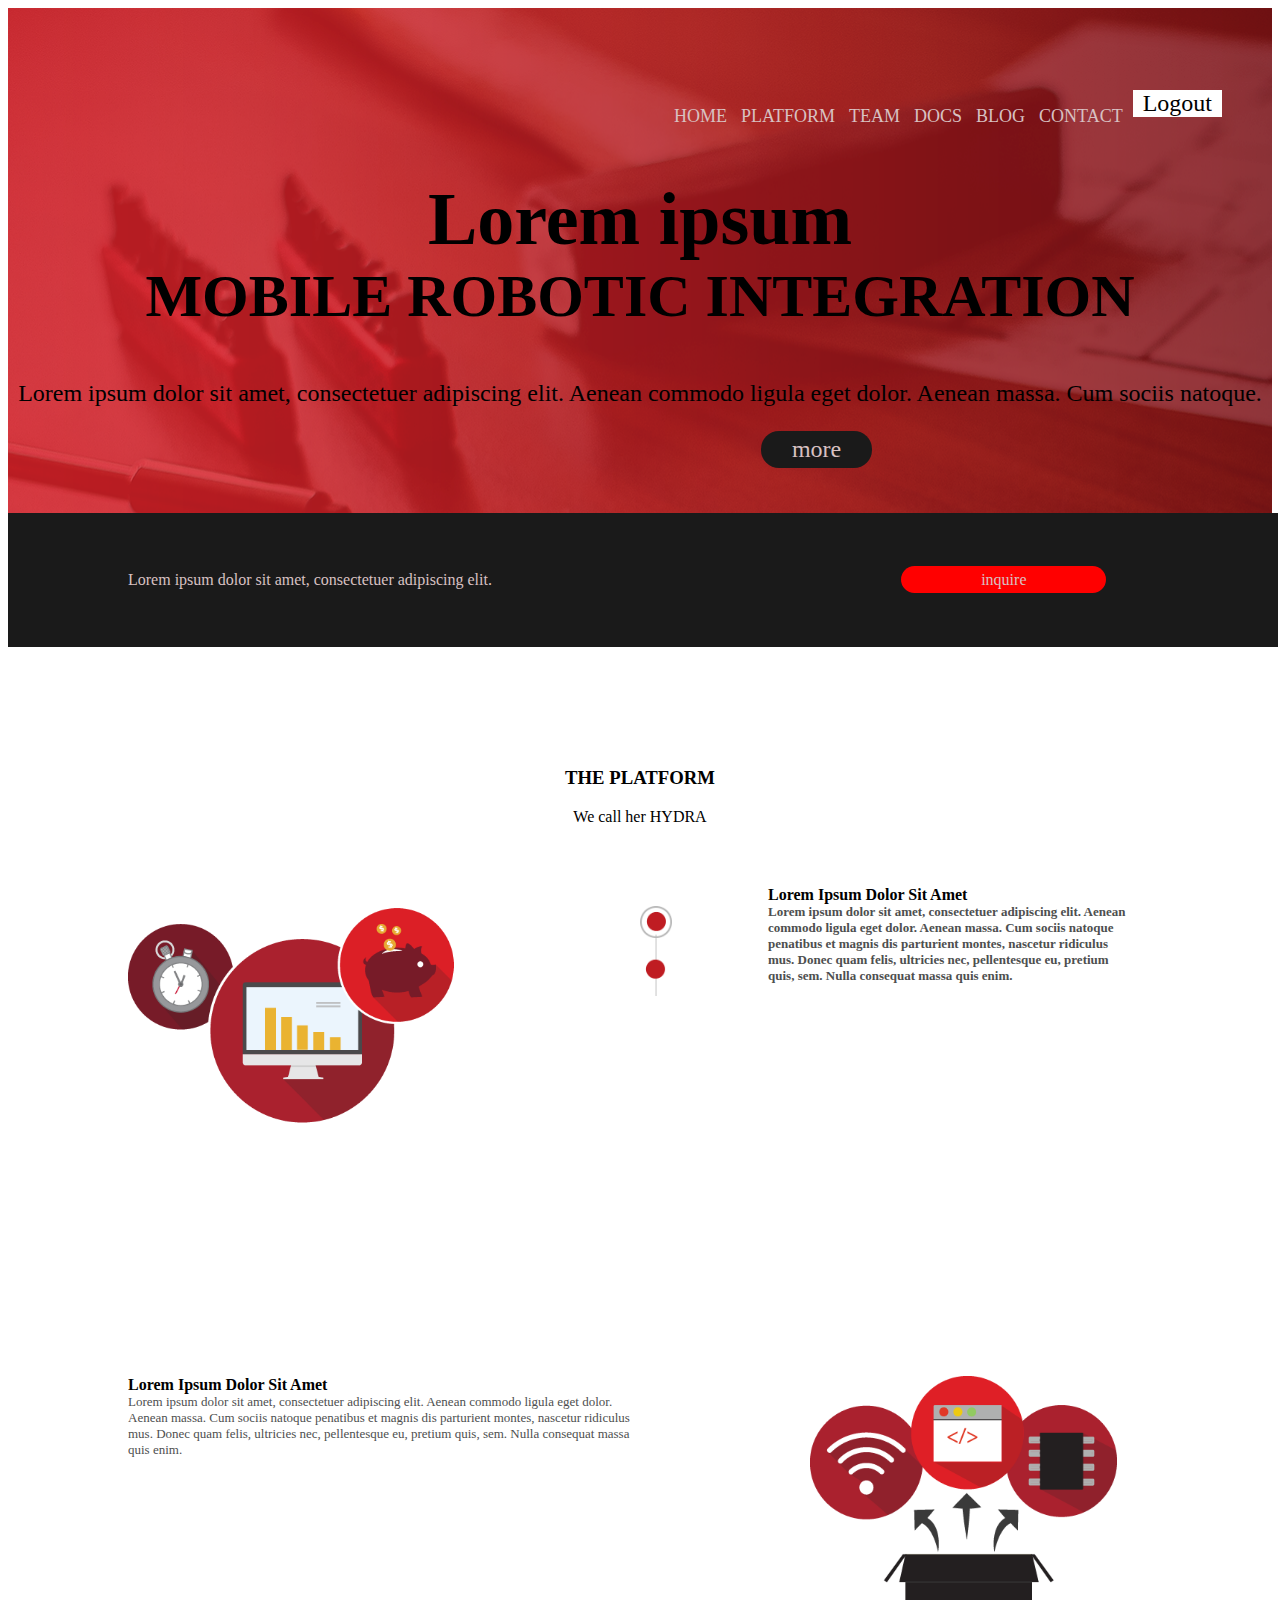
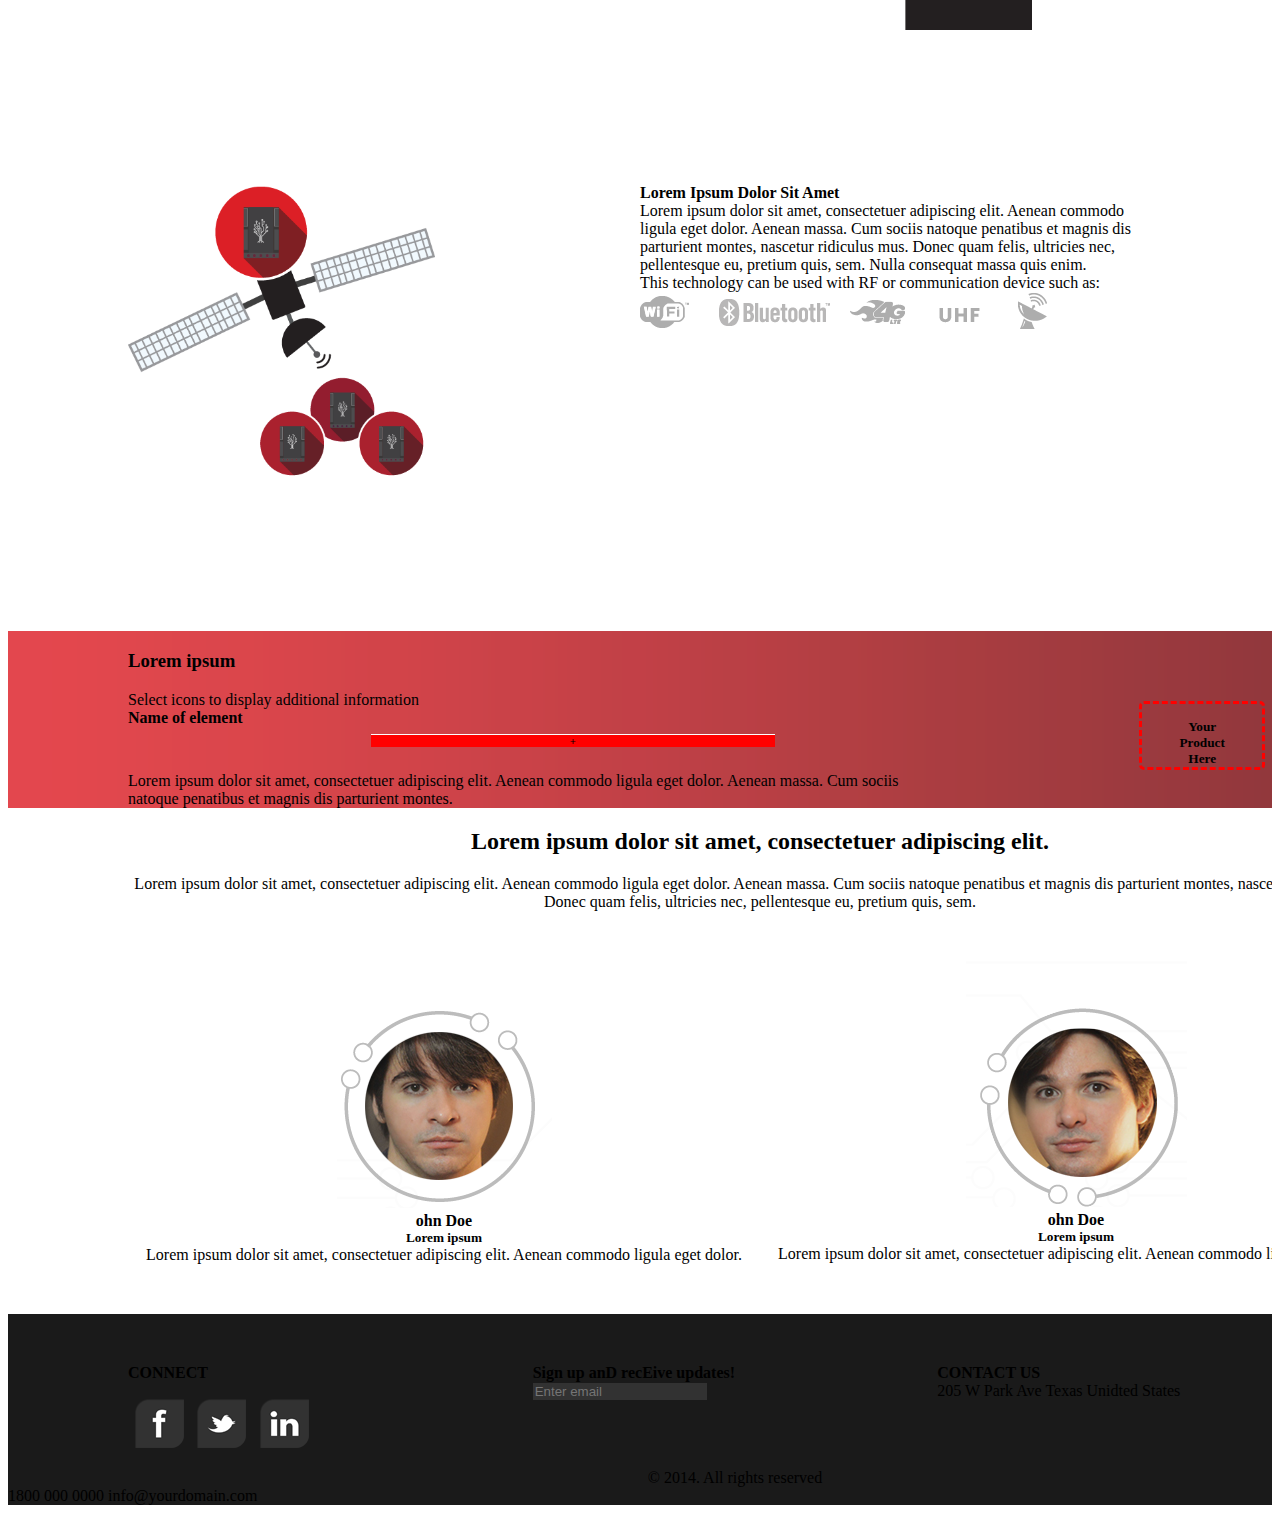
<file: firstwork.html>
<!DOCTYPE html>
<html>
<meta name="viewport" content="width=device-width, initial-scale=1">
  <head> 
    <title>
	my new webpage psd to html desigh
	</title>
	<link rel="stylesheet" type="text/css" href="firstwork/style.css"/>
  </head>
  <body>
    <div class="header_area">
     <div class="header_inner">
	    <div class="logout fix">
		<p> <a href="index.html">Logout</a></p>
		</div>
	     <div class="header_menu"> 
	     <ul>
		     <li> <a href="#"> HOME</a></li>
			 <li><a href="#">PLATFORM</a></li>
			 <li><a href="#" href="#"> TEAM</a></li>
			 <li><a href="#">  DOCS</a></li>
			 <li><a href="#" href="#"> BLOG</a></li>
			 <li><a href="#"> CONTACT</a></li>
		 </ul>
		 
	  </div>
	       <div class="header_centre"> 
	          <h1>Lorem ipsum</h1> 
			  <h2> MOBILE ROBOTIC INTEGRATION</h2>
		      <p> Lorem ipsum dolor sit amet, consectetuer adipiscing elit. 
		      Aenean commodo ligula eget dolor. Aenean massa. Cum sociis natoque.</p>
		      <div class="header_cen_more">
			         <p><a href="#">more</a></p>
		            
		      </div>
	      </div>
	 </div>	
	  
	  <div class="header_inquire_inner">
	     <div class="header_left">
		  <p>Lorem ipsum dolor sit amet, consectetuer adipiscing elit.</p>
		  </div>
	      <div class="header_right">
		  <p><a href="#">inquire</a></p>
		  </div>
	  </div>
	</div> <!--Here Header area end-->
	<div class="main_content_area">
	  <div class="main_content_area_inn">
	     <div class="center_content">
		     <h3>THE PLATFORM</h3>
			 <p>We call her HYDRA</p>
		 </div>
		 
		  <div class="content_watch">
		          <div class="logo_watch_left1"><img src="firstwork/image/logo_left.png" alt="watch logo">
				  
			      </div>
				  <div class="logo_watch_right">
				        <div class="logo_watch_inner_left"><img src="firstwork/image/logo_middle.png" alt="wmiddle logo">
			            </div>
						<div class="logo_watch_inner_right">
						   <h4>Lorem Ipsum Dolor Sit Amet
						      
						   <h4>
						      <p> Lorem ipsum dolor sit amet, consectetuer adipiscing elit.
						          Aenean commodo ligula eget dolor. 
						          Aenean massa. Cum sociis natoque penatibus et magnis 
						          dis parturient montes, 
                                   nascetur ridiculus mus. Donec quam felis, ultricies nec,
						           pellentesque eu, pretium quis, sem. 
						           Nulla consequat massa quis enim.
						     </p>
			            </div>
			      </div>
				  
		 </div>
			    
		  <div class="content_speaker">
		          <div class="logo_speaker_left">
				      <h4>Lorem Ipsum Dolor Sit Amet
				  
				     </h4>
				          <p> Lorem ipsum dolor sit amet, consectetuer adipiscing elit.
						          Aenean commodo ligula eget dolor. 
						          Aenean massa. Cum sociis natoque penatibus et magnis 
						          dis parturient montes, 
                                   nascetur ridiculus mus. Donec quam felis, ultricies nec,
						           pellentesque eu, pretium quis, sem. 
						           Nulla consequat massa quis enim.
				          </p>
			      </div>
				  <div class="logo_speaker_right">
				        <div class="logo_speaker_inner_right"><img src="firstwork/image/logo_right3cir.png" alt="right3 logo">
			            </div>
						
			      </div>
				  
		  </div>
		 
		  <div class="content_bluetooth">
		          <div class="logo_bluetooth_left"><img src="firstwork/image/logo_left2no.png" alt="bluetooth">
				  
				  </div>
				      
				  <div class="content_bluetooth_right">
				        <h4>Lorem Ipsum Dolor Sit Amet
				  
				     </h4>
				          <p> Lorem ipsum dolor sit amet, consectetuer adipiscing elit.
						          Aenean commodo ligula eget dolor. 
						          Aenean massa. Cum sociis natoque penatibus et magnis 
						          dis parturient montes, 
                                   nascetur ridiculus mus. Donec quam felis, ultricies nec,
						           pellentesque eu, pretium quis, sem. 
						           Nulla consequat massa quis enim.
				          </p> 
						    
                           <p>This technology can be used with RF or communication device such as:<br> <img src="firstwork/image/wifilogo.png" alt="wifilogo">
						   </P>
						  
			      </div>
						
			      
				  
		  </div>
	  </div>
	</div> <!--main content area End Here-->
	<div class="describtion_area">
	    <div class="describtion_area_inn">
		    <div class="describtion_area_left">
                <div class="describtion_area_left_only">
				  <h3>Lorem ipsum</h3>
			      <p>Select icons to display additional information</p>
				</div>			
			    <div class="describtion_area_element">
				   <div class="element_left">
				      <h4>Name of element</h4>
				   </div>
				   <div class="element_right_border">
				      <h6>&#43</h6>
				   </div>
				      
				</div>
			   <div class="bottom_border_describtion_area">
				      <p>Lorem ipsum dolor sit amet, consectetuer adipiscing elit. 
			       Aenean commodo ligula eget dolor. Aenean massa. Cum sociis natoque penatibus 
			       et magnis dis parturient montes.</p>
			   </div>
			 
			</div>
			<div class="describtion_area_right"> 
			  <h5><p>Your<br>Product<br>Here</p></h5>
			</div>
		</div>
	</div><!--End Describtion area-->
	<div class="banner_area">
	    <div class="banner_area_inn">
		    <div class="banner_area_center"> 
			  <h2>Lorem ipsum dolor sit amet, consectetuer adipiscing elit.</h2>
			  <p>Lorem ipsum dolor sit amet, consectetuer adipiscing elit. Aenean commodo 
			  ligula eget dolor. Aenean massa. Cum sociis natoque 
			  penatibus et magnis dis parturient montes, nascetur ridiculus mus. 
			  Donec quam felis, ultricies nec, pellentesque eu, pretium quis, sem. </p>
			</div>
			<div class="banner_man_text">
			<div class="banner_area_left"> 
			  <img src="firstwork/image/left_man.png" alt="left_man">
			  <h4>ohn Doe </h4>
			  <h5>Lorem ipsum</h5>
			  <p>Lorem ipsum dolor sit amet, consectetuer adipiscing elit. Aenean commodo ligula eget dolor.</P>
			</div>
			<div class="banner_area_right"> 
			  <img src="firstwork/image/right_man.png" alt="right_man">
			  <h4>ohn Doe </h4>
			  <h5>Lorem ipsum</h5>
			  <p>Lorem ipsum dolor sit amet, consectetuer adipiscing elit. Aenean commodo ligula eget dolor.</P>
			</div>
			</div>
		</div>
	</div><!--banner area End Here-->
	<div class="frooter_area">
	    <div class="frooter_area_inn">
		<div class="soial">
			<div class="frooter_area_left"> 
			  <h4>CONNECT </h4>
			  <p><img src="firstwork/image/social_logo.png" alt="social_logo"></p>
			</div>
			<div class="frooter_area_middle"> 
			  <h4>Sign up anD recEive updates! </h4>
			  <form action="#">
			      <input type="mail" Id="Mail" Placeholder="Enter email">
			  </form>
			</div>
			<div class="frooter_area_right"> 
			  <h4>CONTACT US </h4>
			  <p>205 W Park Ave Texas Unidted States</p>
			</div>
		</div>
		<div class="copy_right_area">
			<div class="copy_right"> 
			  <p>&copy 2014. All rights reserved</p>
			</div>
		</div>
		</div>
		<p>1800 000 0000 info@yourdomain.com</p><!--the text is outside of frooter inner area-->
	</div><!--frooter area End Here-->
  </body>
  
</html>
</file>
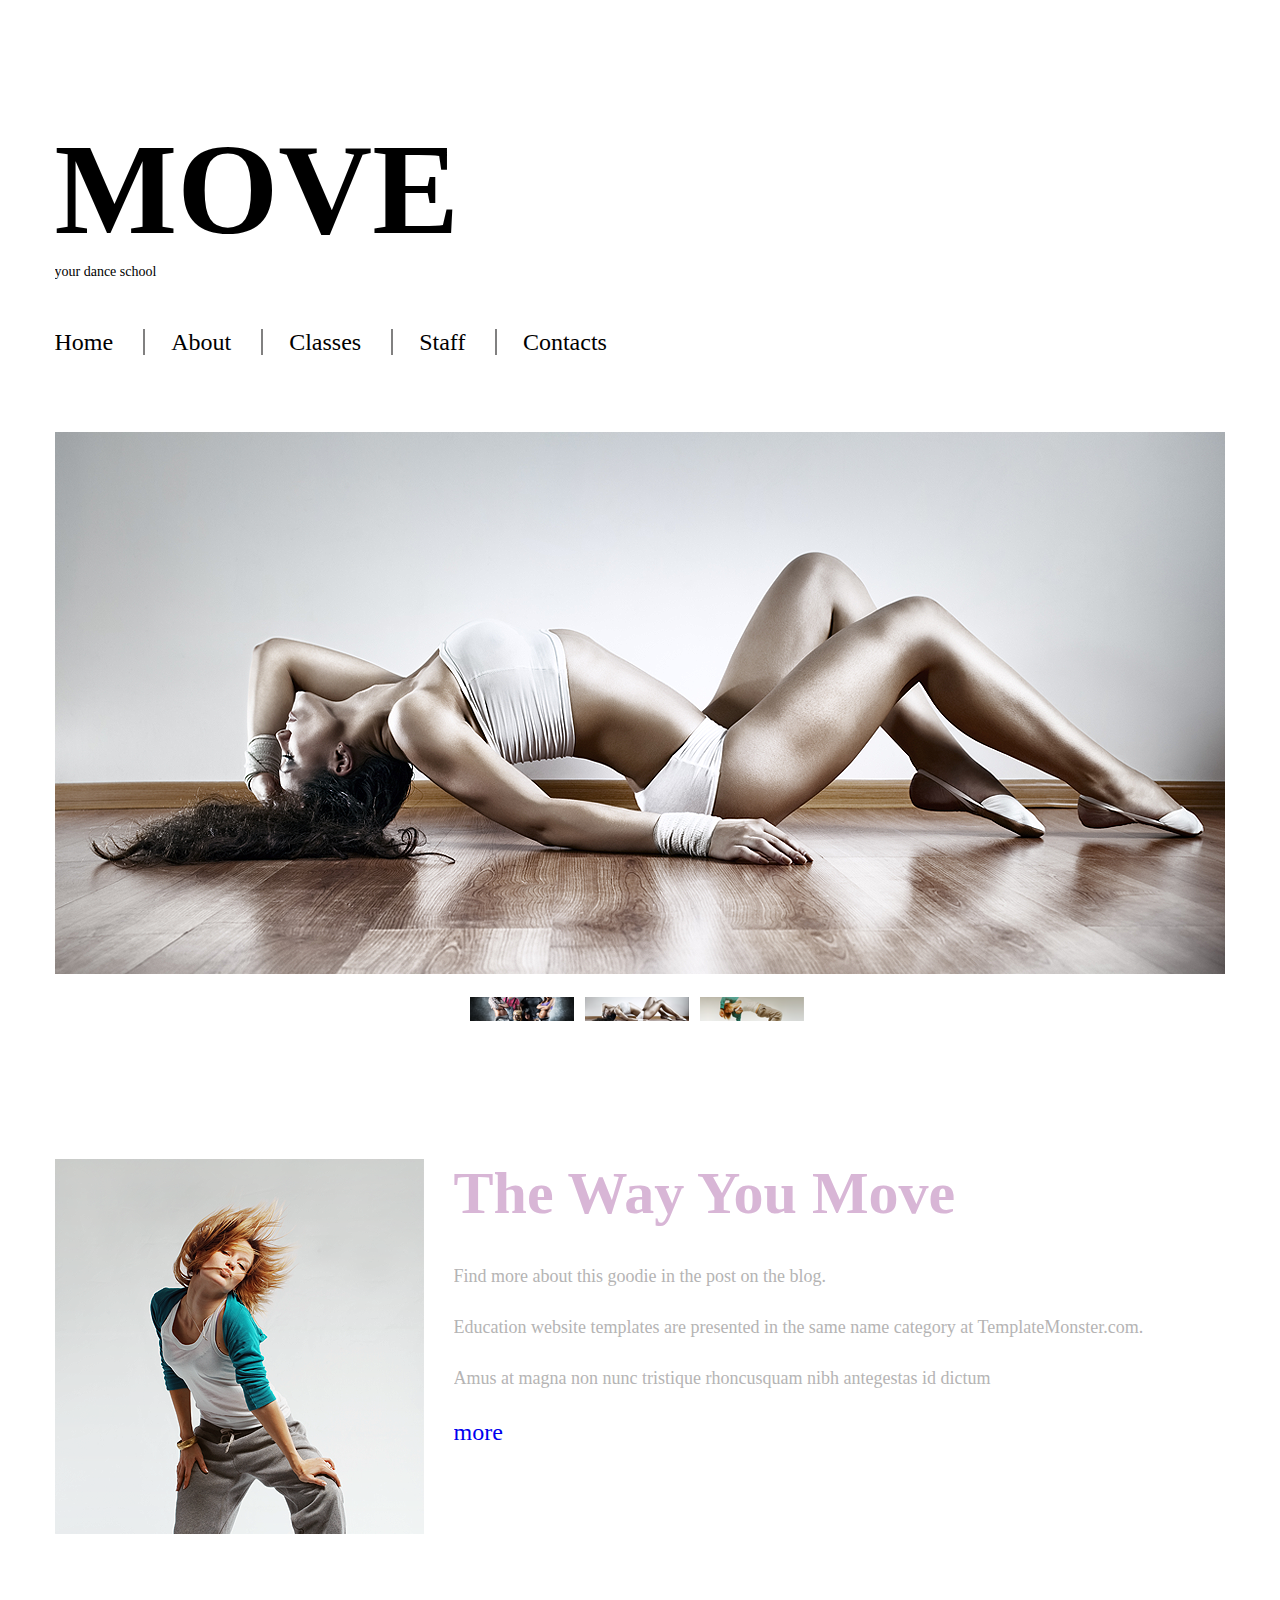
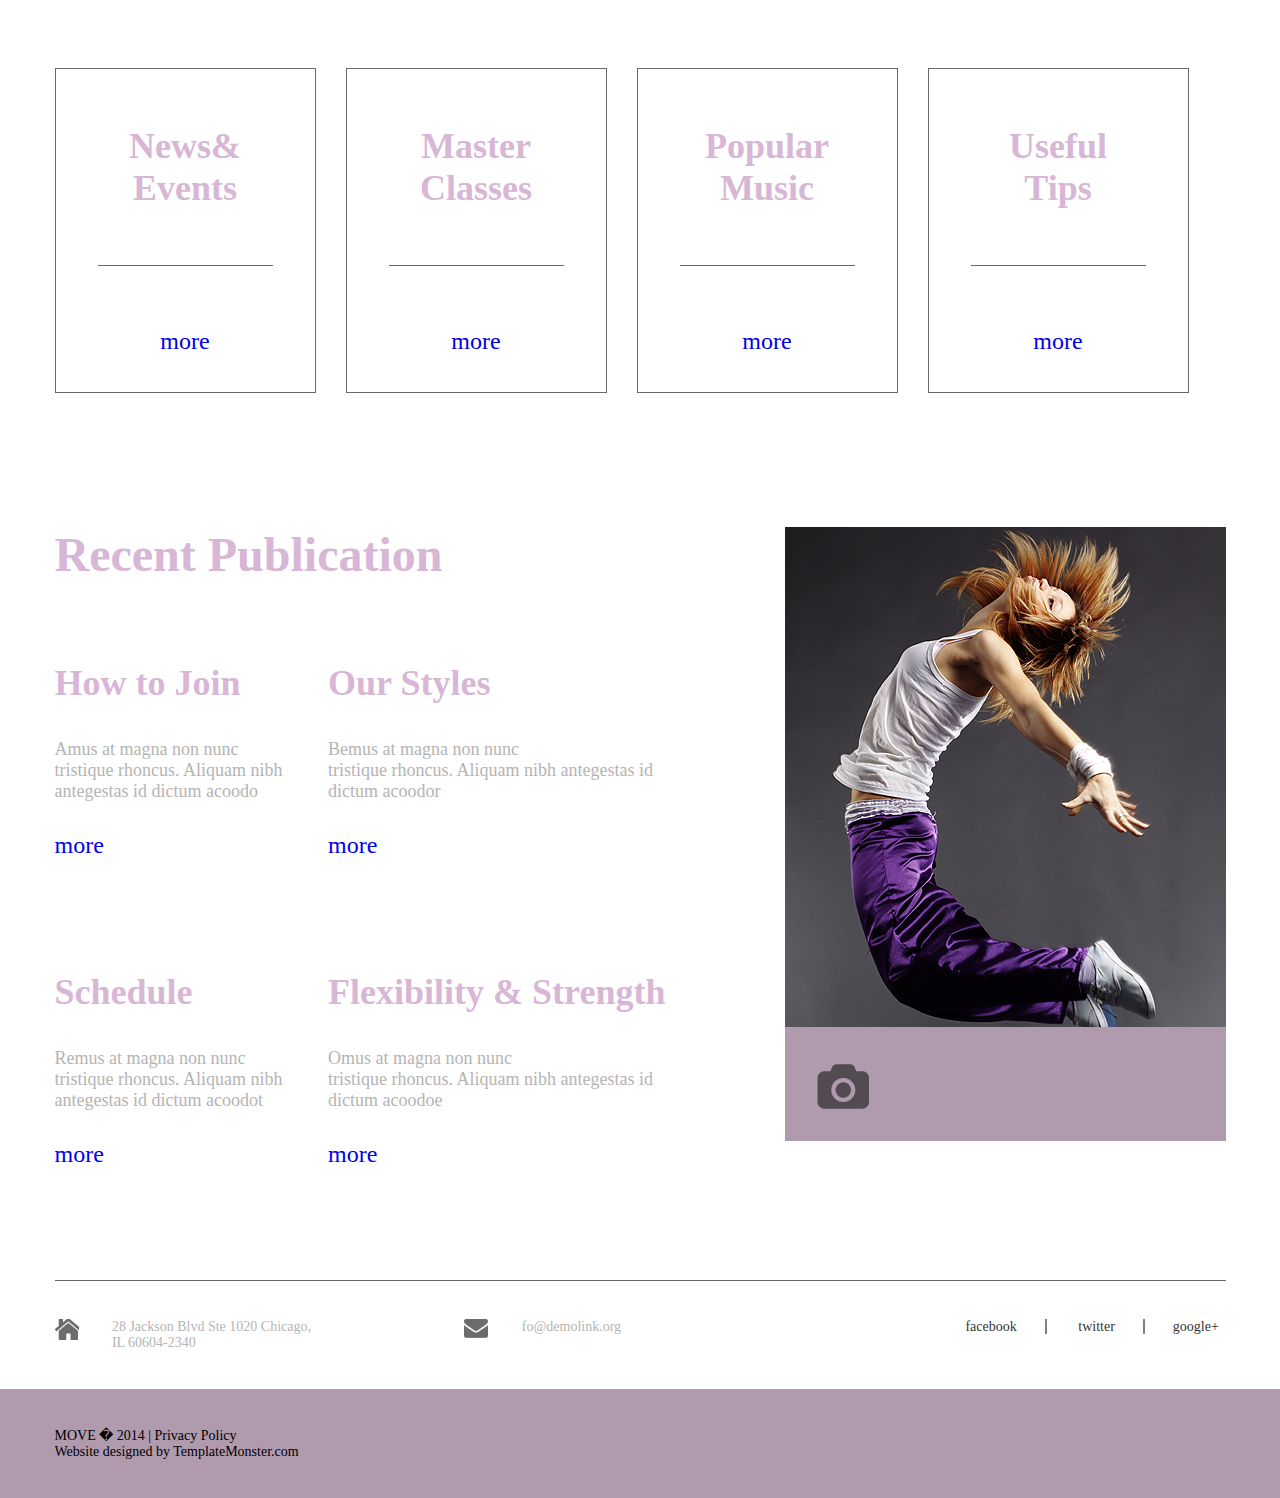
<file: home.html>
<html>
       <head>
	       <title>work3(Home) Experience (psd to html)</title>
		   <link type="text/css" rel="stylesheet" href="home/work3.css">
	   </head>
	   <body>
	       <div class="header_area fix">
		   <div class="logout fix">
		      <p> <a href="index.html">Logout</a></p>
		   </div>
		       <div class="header_area_inn fix">
			      <h1>MOVE</h1>
				  <p>your dance school</p>
				  <div class="with_out_border  fix">
				  <div class="with_border_left fix">
				  <ul>
				      <li><a href="home.html">Home</a></li>
					  <li><a href="about.html">About</a></li>
					  <li><a href="classes.html">Classes</a></li>
					  <li><a href="staff.html">Staff</a></li>
				  </ul>
				  </div>
				  <div class="without_border_right fix">
				    <p><a href="contact.html">Contacts</a></p>
				  </div>
				  </div>
			   </div>
           </div><!--headrer area End here-->
           <div class="banner_area fix">
		      <div class="banner_area_inn fix">
			       <div class="banner_big_img fix">
		              <a href=#"><img src="home/image/banner_img.png" alt="banner"></a>
				   </div>
				  <div class="banner_small_img fix">
				      <ul>
					      <li><a href="#"><img src="home/image/banner_small1.png"></a></li>
						  <li><a href="#"><img src="home/image/banner_small2.png"></a></li>
						  <li><a href="#"><img src="home/image/banner_small3.png"></a></li>
					  </ul>
				  </div>
              </div>
           </div><!--banner_area end here-->
          <div class="main_content_area fix">
		      <div class="main_content_area_inn fix">
			      <div class="way_you_move&_img fix">
				      <div class="way_you_move_img_left fix">
					       <img src="home/image/move_img.png" alt="move img">
					  </div>
					  <div class="way_you_move_text_right fix">
					       <h2>The Way You Move</h2>
						   <p>Find more about this goodie in the post on the blog. </p>

                           <p>Education website templates are presented in the same name category at TemplateMonster.com. </p>

                            <p>Amus at magna non nunc tristique rhoncusquam nibh antegestas id dictum </p>
							<div class="more_read"><a href="#">more</a></div>
					  </div>
				  </div>
				  <div class="box_model_all fix">
				       <div class="box_model_1 fix">
					       <div class="border_distance"><h4>News&amp;</h4><h4>Events</h4></div>
						   <div class="box_more_read"><a href="#">more</a></div>
					   </div>
					   <div class="box_model_2 fix">
					       <div class="border_distance"><h4>Master</h4><h4>Classes</h4></div>
						   <div class="box_more_read"><a href="#">more</a></div>
					   </div>
					   <div class="box_model_3 fix">
					       <div class="border_distance"><h4>Popular </h4><h4>Music</h4></div>
						   <div class="box_more_read"><a href="#">more</a></div>
					   </div>
					   <div class="box_model_4 fix">
					       <div class="border_distance"><h4>Useful </h4><h4>Tips</h4></div>
						   <div class="box_more_read"><a href="#">more</a></div>
					   </div>
				  </div>
				  <div class="publication_and_img fix">
				       <div class="publication_text_left fix">
					       <div class="recent_publication fix">
						       <h2> Recent Publication</h2>
						   </div>
						   <div class="join_schdule_left fix">
						       <div class="join fix">
							      <h3>How to Join</h3>
                                  <p>Amus at magna non nunc tristique rhoncus. Aliquam nibh antegestas id dictum acoodo </p>
								  <div class="more_read"><a href="#">more</a></div>
							   </div>
							   <div class="schedule fix">
							       <h3>Schedule</h3>
                                  <p>Remus at magna non nunc tristique rhoncus. Aliquam nibh antegestas id dictum acoodot  </p>
								  <div class="more_read"><a href="#">more</a></div>
							   </div>
						   </div>
						   <div class="style_flexibility_right fix">
						       <div class="style fix">
							      <h3>Our Styles</h3>
                                  <p>Bemus at magna non nunc<br> tristique rhoncus. Aliquam nibh antegestas id dictum acoodor </p>
								  <div class="more_read"><a href="#">more</a></div>
							   </div>
							   <div class="flexibility fix">
							       <h3>Flexibility & Strength</h3>
                                  <p>Omus at magna non nunc <br>tristique rhoncus. Aliquam nibh antegestas id dictum acoodoe  </p>
								  <div class="more_read"><a href="#">more</a></div>
							   </div>
						   </div>
				      </div>
					  <div class="publication_img_right fix">
					      <div class="publication_img fix">
				                <img src="home/image/publication_img.png" alt="publication img">
						  </div>
						  <div class="publication_img_camera fix">
				                <a href="#"><img src="home/image/camera.png" alt="camera img"></a>
						  </div>
				      </div>
				  </div><!--include bottom border in publication & img section-->
			  </div>
			  <div class="circle_arrow fix">
			      <a href="#"><img src="home/image/circle_arrow.png" alt="circle arrow"></a><!--to turn Right and out side of main area_inn-->
			  </div>
          </div><!--main content area End here-->
          <div class="footer_social fix">
		      <div class="footer_social_inn fix">
		           <div class="footer_icon_left fix">
		               <div class="home_icon_and_address fix">
					       <div class="icon_left fix">
		                      <a href="#"><img src="home/image/address_icon.png" alt="address_icon"></a>
                           </div>
					      <div class="icon_address_right fix">
		                      <p>28 Jackson Blvd Ste 1020 Chicago, <br>IL 60604-2340</p>
                          </div>
					  </div>
					  <div class="gmail_icon_and_address fix">
					       <div class="icon_left fix">
		                      <a href="#"><img src="home/image/gmail_icon.png" alt="gmail_icon"></a>
                           </div>
					      <div class="icon_address_right fix">
		                      <p>fo@demolink.org</p>
                          </div>
					  </div>
                  </div>
				  <div class="footer_text_right fix">
				      <div class="footer_text_with_border_left fix">
		                  <ul>
					          <li><a href="#">facebook</a></li><!--to include rightside border-->
						      <li><a href="#">twitter</a></li><!--to include rightside border-->
					     </ul>
					  </div>
					  <div class="footer_text_without_border_right fix">
						    <p><a href="#">google+</a></p>
					  </div>
                  </div>
             </div>
          </div><!--footer_social area End here-->
          <div class="footer_copyright fix"	>
		       <div class="footer_copyright_inn fix">
		           <p>MOVE � 2014 | Privacy Policy <br>Website designed by TemplateMonster.com</p>
              </div>
          </div><!--Footer copyright area End here-->		  
	  </body>
</html>
</file>
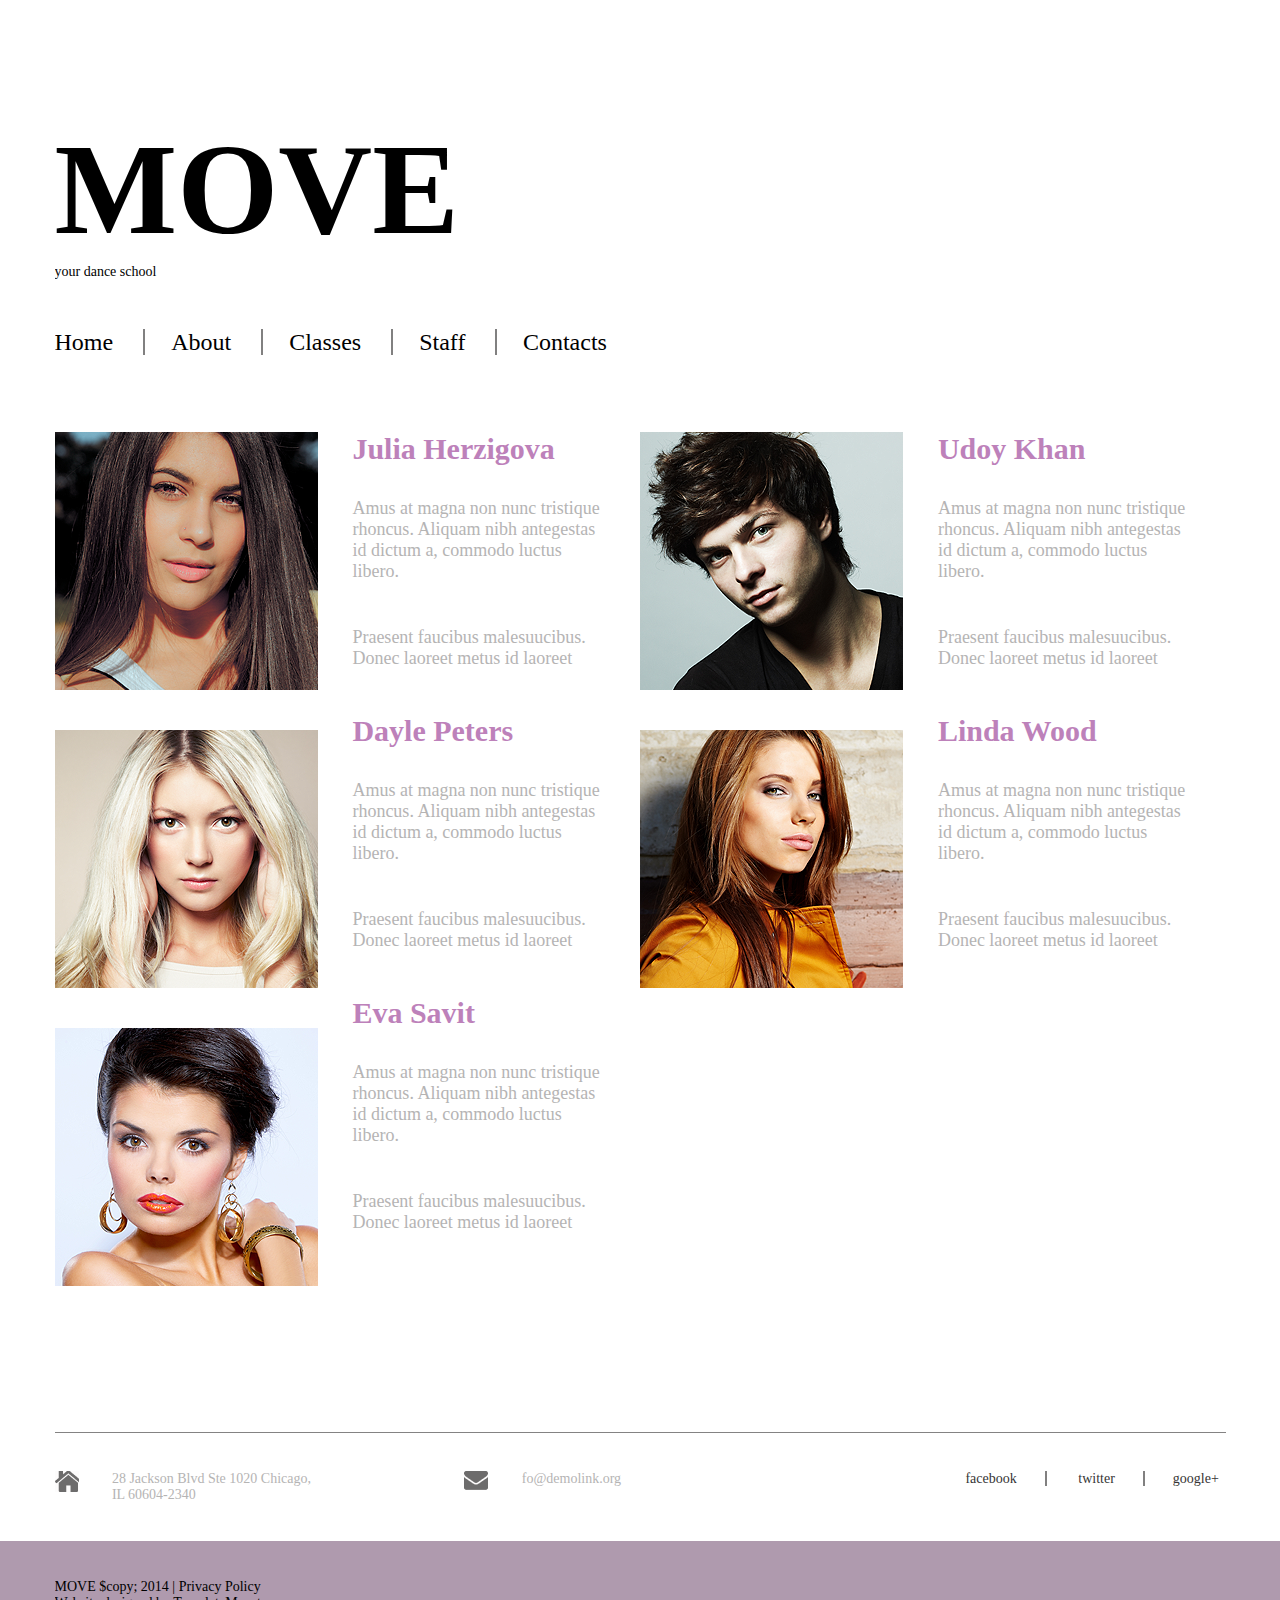
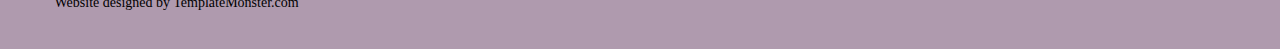
<file: staff.html>
<html>
       <head>
	       <title>work6(Staff) Experience (psd to html)</title>
		   <link type="text/css" rel="stylesheet" href="staff/work6.css">
	   </head>
	   <body>
	       <div class="header_area fix">
		   <div class="logout fix">
		      <p> <a href="index.html">Logout</a></p>
		   </div>
		       <div class="header_area_inn fix">
			      <h1>MOVE</h1>
				  <p>your dance school</p>
				  <div class="with_out_border  fix">
				  <div class="with_border_left fix">
				  <ul>
				      <li><a href="home.html">Home</a></li>
					  <li><a href="about.html">About</a></li>
					  <li><a href="classes.html">Classes</a></li>
					  <li><a href="staff.html">Staff</a></li>
				  </ul>
				  </div>
				  <div class="without_border_right fix">
				    <p><a href="contact.html">Contacts</a></p>
				  </div>
				  </div>
			   </div>
           </div><!--headrer area End here-->
           <div class="main_content_area fix">
		       <div class="main_content_area_inn fix">
			       <div class="main_content_left fix">
		                <div class="main_content_img_left fix">
		                   <img src="staff/image/left_img1.png" alt=""left_img1">
						   <img src="staff/image/left_img2.png" alt=""left_img2">
						   <img src="staff/image/left_img3.png" alt=""left_img3">
					    </div>
						<div class="main_content_text_right fix">
		                   <h3>Julia Herzigova</h3>
						   <p>Amus at magna non nunc tristique rhoncus. Aliquam nibh antegestas id dictum a, commodo luctus libero.</p> 
						   <p>Praesent faucibus malesuucibus. Donec laoreet metus id laoreet</p>
						   <h3>Dayle Peters</h3>
						   <p>Amus at magna non nunc tristique rhoncus. Aliquam nibh antegestas id dictum a, commodo luctus libero.</p> 
						   <p>Praesent faucibus malesuucibus. Donec laoreet metus id laoreet</p>
						   <h3>Eva Savit</h3>
						   <p>Amus at magna non nunc tristique rhoncus. Aliquam nibh antegestas id dictum a, commodo luctus libero.</p> 
						   <p>Praesent faucibus malesuucibus. Donec laoreet metus id laoreet</p>
					    </div>
					</div>
					<div class="main_content_right fix">
					   <div class="main_content_img_left fix">
		                   <img src="staff/image/right_img1.png" alt=""right_img1">
						   <img src="staff/image/right_img2.png" alt=""right_img2">
					    </div>
						<div class="main_content_text_right fix">
		                   <h3>Udoy Khan</h3>
						   <p>Amus at magna non nunc tristique rhoncus. Aliquam nibh antegestas id dictum a, commodo luctus libero.</p> 
						   <p>Praesent faucibus malesuucibus. Donec laoreet metus id laoreet</p>
						   <h3>Linda Wood</h3>
						   <p>Amus at magna non nunc tristique rhoncus. Aliquam nibh antegestas id dictum a, commodo luctus libero.</p> 
						   <p>Praesent faucibus malesuucibus. Donec laoreet metus id laoreet</p>
					    </div>
					</div>
				</div>
				<div class="circle_arrow fix">
			      <a href="#"><img src="staff/image/circle_arrow.png" alt="circle arrow"></a><!--to turn Right and out side of main area_inn-->
			    </div>
			</div><!--main content area end here-->
			<div class="footer_social fix">
		      <div class="footer_social_inn fix">
		           <div class="footer_icon_left fix">
		               <div class="home_icon_and_address fix">
					       <div class="icon_left fix">
		                      <a href="#"><img src="staff/image/address_icon.png" alt="address_icon"></a>
                           </div>
					      <div class="icon_address_right fix">
		                      <p>28 Jackson Blvd Ste 1020 Chicago, <br>IL 60604-2340</p>
                          </div>
					  </div>
					  <div class="gmail_icon_and_address fix">
					       <div class="icon_left fix">
		                      <a href="#"><img src="staff/image/gmail_icon.png" alt="gmail_icon"></a>
                           </div>
					      <div class="icon_address_right fix">
		                      <p>fo@demolink.org</p>
                          </div>
					  </div>
                  </div>
				  <div class="footer_text_right fix">
				      <div class="footer_text_with_border_left fix">
		                  <ul>
					          <li><a href="https://www.facebook.com/" target="_blank">facebook</a></li><!--to include rightside border-->
						      <li><a href="#">twitter</a></li><!--to include rightside border-->
					     </ul>
					  </div>
					  <div class="footer_text_without_border_right fix">
						    <p><a href="#">google+</a></p>
					  </div>
                  </div>
             </div>
          </div><!--footer_social area End here-->
          <div class="footer_copyright fix"	>
		       <div class="footer_copyright_inn fix">
		           <p>MOVE $copy; 2014 | Privacy Policy <br>Website designed by TemplateMonster.com</p>
              </div>
          </div><!--Footer copyright area End here-->		  		   
	  </body>
</html>
</file>
<file: Entrance/entrance.css>
*{
	margin:0;
	padding:0;
}
.fix{
	overflow:hidden;
}
body{
	background:url("background_img/image1_new_bg.png");
	max-width:100%;
	overflow-x: hidden;
	
}
.inner{
	width:1171px;
	margin:0 auto;
}
.main_area {
    padding-bottom: 34px;
    padding-top: 204px;
}
.picture_left {
    float: left;
    text-align: right;
    width: 40%;
}
.picture_left img {
    border: 5px solid #1C0E0B;
    border-radius: 13px 13px 13px 13px;
}

.text_right{
	float:right;
	width:55%;
}
.text_right h1{
	font-size:60px;
	color:white;
}
.message{
	padding-bottom:100px;
}
.text_right p{
	font-size:24px;
	color:white;
	padding-bottom:34px;
}
.message p{
	font-size:24px;
	color:white;
	padding-bottom:34px;
	text-align:center;
}
.message h2{
	font-size:36px;
	background:white;
	padding:5px 25px;
	border-radius:2px;
	width:90px;
	margin-left:507.50px;
}


.message a{
	text-decoration:none;
	color:#1C0E0B;
}
</file>
<file: about/work4.css>
*{
	margin:0px;
    padding:0px;
}

.fix{
	overflow:hidden
}
body{
	max-width:100%;
	overflow-x:hidden;
}

.logout p {
    font-size: 24px;
    margin-left: 1425px;
    margin-top: 336px;
    position: absolute;
}
.logout a {
    text-decoration:none;
	color:black;
}
.logout a:hover {
    color:red;
}
.logout a:visited {
    color:blue;
}


.header_area{
	background:white;
}
.header_area_inn,.main_content_area_inn,.footer_social_inn,.footer_copyright_inn{
	width:1171px;
	margin: 0 auto;
}
.header_area_inn h1{
	font-size:130px;
	margin-top:114px
}
.header_area_inn p{
	font-size:14px;
}
.with_out_border {
	margin-top:49px;
	margin-bottom:76px;
}
.with_border_left a, .without_border_right a{
	text-decoration:none;
	color:black;
}
.with_border_left a:hover,.without_border_right a:hover{
	color:#d4add1;
}
.with_border_left li {
	list-style:none;
	display:inline;
	margin-right:22px;
	font-size:24px;
	border-right:2px solid #818080;
    padding-right:30px;
}
.with_border_left{
	float:left;
	width:40%;
}
.without_border_right{
	float:right;
	width:60%;
}
.without_border_right p {
	font-size:24px;
	
}


.banner_text_and_img_area{
	padding-bottom:136px;
	border-bottom:1px solid #848383;
	margin-bottom:136px;
}
.banner_img_left{
	float:left;
	width:32%;
}
.banner_text_right{
	float:right;
	width:68%;
}
.about_school_left {
    float: left;
    padding-left: 30px;
    width: 52%;
}

.more_read a{
	text-decoration:none;
	color:#bd81ba;
	font-size:24px;
}
.about_school_left h2,.why_us_right h2{
	font-size:60px;
	color:#bd81ba;
	margin-bottom:42px;
}
.about_school_left p,.mission_left p,.testimonial_right p{
	font-size:18px;
	color:#b5b4b4;
	margin-bottom:32px;
}
.text_list_right ul,.greater_sign_list_left ul{
	font-size:18px;
	color:#b5b4b4;
	margin-bottom:12px;
}
.why_us_right{
	float:right;
	width:30%;
}
.greater_sign_list_left{
	float:left;
	width:10%;
}
.text_list_right{
	float:right;
	width:90%;
}


.mission_testimonial_area{
	padding-bottom:131px;
	border-bottom:1px solid #848383;
	position:relative;
}
.mission_left{
	float:left;
	width:670px;
	padding-right:55px;
}
.mission_left h3{
	font-size:48px;
	color:#bd81ba;
	margin-bottom:32px;
}
.testimonial_right {
    background: none repeat scroll 0 0 #AF9AAE;
    float: right;
    padding: 38px;
    width: 298px;
}
.testimonial_right p{
	font-size:18px;
	color:#6d696c;
	margin-bottom:38px;
}
.testimonial_right h4{
	font-size:36px;
	color:#6d696c;
	margin-bottom:38px;
}
.testimonial_right h5{
	font-size:24px;
	color:#80637f;
	text-align:right;
}
.circle_arrow{
	position:absolute;
	margin-left:1667px;
	margin-top:-44px;
}



.footer_icon_left{
	float:left;
	width:70%;
}
.home_icon_and_address{
	float:left;
	width:50%;
}
.gmail_icon_and_address{
	float:right;
	width:50%;
}
.icon_left{
	float:left;
	width:6%;
}
.icon_address_right{
	float:right;
	width:86%;
}
.footer_text_right{
	float:right;
	width:30%;
}
.footer_text_with_border_left{
	float:left;
	width:85%;
}
.footer_text_with_border_left ul{
	text-align:right;
}
.footer_text_with_border_left li{
	list-style:none;
	display:inline;
	border-right:2px solid #818080;
	padding-right:28px;
	margin-right:28px;
}
.footer_text_with_border_left a,.footer_text_without_border_right a{
	text-decoration:none;
	color:#363535;
}
.footer_text_without_border_right{
	float:right;
	width:15%;
}
.footer_social_inn{
	padding:38px 0px;
	width:1171px;
	margin:0 auto; 
}
.icon_address_right p,.footer_text_with_border_left,.footer_text_without_border_right p{
	font-size:14px;
	color:#b5b4b4;
}
.footer_copyright{
	background:#af9aae;
}
.footer_copyright_inn{
	width:1171px;
	margin:0 auto; 
	font-size:14px;
	padding:38px 0px;
}
</file>
<file: classes/work5.css>
*{
	margin:0px;
    padding:0px;
}
.fix{
	overflow:hidden
}
body{
	max-width:100%;
	overflow-x:hidden;
}
.logout p {
    font-size: 24px;
    margin-left: 1425px;
    margin-top: 336px;
    position: absolute;
}
.logout a {
    text-decoration:none;
	color:black;
}
.logout a:hover {
    color:red;
}
.logout a:visited {
    color:blue;
}
.header_area{
	background:white;
}
.header_area_inn,.main_content_area_inn,.footer_social_inn,.footer_copyright_inn{
	width:1171px;
	margin:0 auto;
}
.header_area_inn h1{
	font-size:130px;
	margin-top:114px
}
.header_area_inn p{
	font-size:14px;
}
.with_out_border {
	margin-top:49px;
	margin-bottom:76px;
}
.with_border_left a, .without_border_right a{
	text-decoration:none;
	color:black;
}
.with_border_left a:hover,.without_border_right a:hover{
	color:#d4add1;
}
.with_border_left li {
	list-style:none;
	display:inline;
	margin-right:22px;
	font-size:24px;
	border-right:2px solid #818080;
    padding-right:30px;
}
.with_border_left{
	float:left;
	width:40%;
}
.without_border_right{
	float:right;
	width:60%;
}
.without_border_right p {
	font-size:24px;
	
}

.classes_and_join_area{
	padding-bottom:138px;
	border-bottom:1px solid #848383;
	margin-bottom:138px;
}
.classes_left,.more_left{
	float:left;
	width:38%;
	padding-right:130px;
}
.point_1_greater_sign_and_text_left{
	float:left;
	width:50%;
}
.point_2_greater_sign_and_text_right{
	float:right;
	width:50%;
}
.join_right,.private_right{
	float:right;
	width:50%;
}

.classes_left h2,.join_right h2,.more_left h3,.private_right h3{
	font-size:48px;
	color:#bd81ba;
	padding-bottom:42px;
}
.classes_left p,.join_right p,.more_left p,.private_right p{
	font-size:18px;
	color:#b5b4b4;
	padding-bottom:32px;
}
.greater_sign_and_text{
	font-size:18px;
	color:#b5b4b4;
	padding-top:15px;
}
.routine{
	border:1px solid #6d6c6c;
	font-size:18px;
	color:#434343;
}
.day_left {
	float:left;
	width:29%;
	
}
.time_right{
	float:right;
	width:71%;
}
.backgroud_list{
	background:#c5c4c4;
	padding-right:20px;
}
.day_left li,.time_right li{
	padding-top:12px;
	padding-bottom:12px;
	padding-left:35px;
	padding-right:32px
}
.greater_sign_list_left li,.text_list_right li{
	padding:5px 0px;
}

.more_read a{
	text-decoration:none;
	color:#bd81ba;
	font-size:24px;
}
.more_and_private {
	padding-bottom:138px;
	border-bottom:1px solid #848383;
}
.private_img_left{
	float:left;
	width:42%;
	padding-right:20px;
}
.private_text_right{
	float:right;
	width:50%;
}



.greater_sign_list_left{
	float:left;
	width:10%;
}
.text_list_right{
	float:right;
	width:90%;
}

.circle_arrow{
	position:absolute;
	margin-left:1667px;
	margin-top:-44px;
}



.footer_icon_left{
	float:left;
	width:70%;
}
.home_icon_and_address{
	float:left;
	width:50%;
}
.gmail_icon_and_address{
	float:right;
	width:50%;
}
.icon_left{
	float:left;
	width:6%;
}
.icon_address_right{
	float:right;
	width:86%;
}
.footer_text_right{
	float:right;
	width:30%;
}
.footer_text_with_border_left{
	float:left;
	width:85%;
}
.footer_text_with_border_left ul{
	text-align:right;
}
.footer_text_with_border_left li{
	list-style:none;
	display:inline;
	border-right:2px solid #818080;
	padding-right:28px;
	margin-right:28px;
}
.footer_text_with_border_left a,.footer_text_without_border_right a{
	text-decoration:none;
	color:#363535;
}
.footer_text_without_border_right{
	float:right;
	width:15%;
}
.footer_social_inn{
	padding:38px 0px;
	width:1171px;
	margin:0 auto; 
}
.icon_address_right p,.footer_text_with_border_left,.footer_text_without_border_right p{
	font-size:14px;
	color:#b5b4b4;
}
.footer_copyright{
	background:#af9aae;
}
.footer_copyright_inn{
	width:1171px;
	margin:0 auto; 
	font-size:14px;
	padding:38px 0px;
}
</file>
<file: contact/work7.css>
*{
	margin:0px;
    padding:0px;
}
.fix{
	overflow:hidden
}
body{
	max-width:100%;
	overflow-x:hidden;
}

.logout p {
    font-size: 24px;
    margin-left: 1425px;
    margin-top: 336px;
    position: absolute;
}
.logout a {
    text-decoration:none;
	color:black;
}
.logout a:hover {
    color:red;
}
.logout a:visited {
    color:blue;
}

.header_area{
	background:white;
}
.header_area_inn,.footer_social_inn,.footer_copyright_inn,.main_content_area_inn{
	width:1171px;
	margin:0 auto;
}
.header_area_inn h1{
	font-size:130px;
	margin-top:114px
}
.header_area_inn p{
	font-size:14px;
}
.with_out_border {
	margin-top:49px;
	margin-bottom:76px;
}
.with_border_left a, .without_border_right a{
	text-decoration:none;
	color:black;
}
.with_border_left a:hover,.without_border_right a:hover{
	color:#d4add1;
}
.with_border_left li {
	list-style:none;
	display:inline;
	margin-right:22px;
	font-size:24px;
	border-right:2px solid #818080;
    padding-right:30px;
}
.with_border_left{
	float:left;
	width:40%;
}
.without_border_right{
	float:right;
	width:60%;
}
.without_border_right p {
	font-size:24px;
	
}

.banner_map h3{
	font-size:60px;
	color:#bd81ba;
	padding-bottom:32px;
}
.contact_area h4{
	font-size:36px;
	color:#bd81ba;
	padding-bottom:32px;
}
.contact_area p{
	font-size:18px;
	color:#b5b4b4;
}
.text_area textarea {
    border: 2px solid #9E9E9E;
    color: #B5B4B4;
    font-size: 18px;
    height: 130px;
    margin-left: 20px;
    padding-left: 20px;
    padding-top: 20px;
    resize: none;
    width: 96%;
}
input[type=name],input[type=email],input[type=phone]{
	font-size:18px;
	color:#b5b4b4;
	padding-left:20px;
	padding-top:10px;
	padding-bottom:10px;
	width:147px;
}

.clear_and_send a{
	font-size:24px;
	color:#f7edf7;
	text-decoration:none;
}
.clear_and_send ul{
	text-align:right;
	padding-top:30px;
}
.clear_and_send ul li{
	margin-left:20px;
	background:#bd81ba;
	padding:10px 30px;
}
.contact_area{
	padding-top:71px;
	padding-bottom:138px;
	border-bottom:1px solid #818080;
}
.contact_area_text_left{
	float:left;
	width:36%;
}
.contact_area_form_right{
	float:right;
	width:44%;
}
.contact_area_form_right ul li{
	list-style:none;
	display:inline;
	padding-left:20px;
}
.contact_area_form_right ul{
	padding-bottom:15px;
}
.circle_arrow{
	position:absolute;
	margin-left:1667px;
	margin-top:-44px;
}



.footer_icon_left{
	float:left;
	width:70%;
}
.home_icon_and_address{
	float:left;
	width:50%;
}
.gmail_icon_and_address{
	float:right;
	width:50%;
}
.icon_left{
	float:left;
	width:6%;
}
.icon_address_right{
	float:right;
	width:86%;
}
.footer_text_right{
	float:right;
	width:30%;
}
.footer_text_with_border_left{
	float:left;
	width:85%;
}
.footer_text_with_border_left ul{
	text-align:right;
}
.footer_text_with_border_left li{
	list-style:none;
	display:inline;
	border-right:2px solid #818080;
	padding-right:28px;
	margin-right:28px;
}
.footer_text_with_border_left a,.footer_text_without_border_right a{
	text-decoration:none;
	color:#363535;
}
.footer_text_without_border_right{
	float:right;
	width:15%;
}
.footer_social_inn{
	padding:38px 0px;
	width:1171px;
	margin:0 auto;
}
.icon_address_right p,.footer_text_with_border_left,.footer_text_without_border_right p{
	font-size:14px;
	color:#b5b4b4;
}
.footer_copyright{
	background:#af9aae;
}
.footer_copyright_inn{
	width:1171px;
	margin:0 auto;
	font-size:14px;
	padding:38px 0px;
}
</file>
<file: designer/style2.css>
.fix{overflow:hidden}
.alignleft{float:left }
.alignright{float:right}

.header{background: #313131}
.header_inner{margin-left: 223px;
    margin-right: 223px;
    width: 68%;}
	
	
	
.logout p {
    background: none repeat scroll 0 0 white;
    float: right;
    font-size: 24px;
    padding-left: 10px;
    padding-right: 10px;
}
.logout a {
    text-decoration:none;
}
.logout a:hover {
    color:red;
}
.logout a:visited {
    color:blue;
}



.header_left{width: 20%; float:left}
.header_left h1{color:#ffffff; font-size:40px; margin-top:0px;}
.header_right{width:80%; float:right}
.header_right ul{
	float:right;
}
.header_right li{list-style:none; display:inline}
.header_right a{text-decoration:none; color:#ffffff; padding:22px; font-size:15px}
.header_right a:hover{text-decoration:underline}
body{
	max-width:100%;
	overflow-x:hidden;
}
.banner_area{}
.banner_inn{position:relative; }
.banner_image img{width:100%}
.banner_text p {
    font-size: 26px;
    left: 430px;
    position: absolute;
    top: 175px;
}
.banner_text p a{text-decoration:none; color:#ffffff; padding:18px}


.about_me_text {
    margin-left: 223px;
    margin-right: 223px;
    width: 68%;
}
.about_me_text h2{text-align:center; margin-top:40px}
.uppercase{text-align:center; margin-top: 13px;}
.lowercase{ margin-top: 15px;  margin-bottom: 15px}
.image_left {width:24%; float:left}
.image_left img{width:100%}
.resume_text_right{width:73%; float:right;  margin-left: 27px;}
.resume_text_right a{text-decoration:none}
.download_resume a{text-decoration:none; }
.download_resume p {
    background: none repeat scroll 0 0 #343A5E;
    color: white;
    margin-top: 45px;
    padding: 10px 8px;
    width: 20%;
}


.porfolio_area{
	background:#287e7d;
	margin-top:100px
}
.porfolio_area_inn{
	
	margin-left: 223px;
    margin-right: 223px;
    width: 68%;
	padding-top:50px;
	padding-bottom: 30px
}
.porfolio_area_inn h1{text-align:center}
.portfolio_menu{}
.portfolio_menu ul{text-align:center}
.portfolio_menu li{
	list-style:none; 
	display:inline;
	margin-left:8px
}
.portfolio_menu a{
    text-decoration:none;
    padding: 14px 42px;
    background:#343a5e; color:#ffffff}
.portfolio_menu a:hover{}
.slider_inn{margin-top:22px}
.slider{}
.slider ul{
	text-align:center;
	margin: -4px
}
.slider li{
	list-style:none; 
	display:inline;
	margin:-2px;
	
}
.slider a{text-decoration:none}
.slider ul li a:hover{}
.slider_1{width:25.3%}
.slider_2{width:39.6%}
.slider_3{width:26.2%}
.slider_4{width:48.6%}
.slider_5{width: 22.7%}
.slider_6{width:20%}


.skill_area{background:#343a5e}
.skill_area_inn{
		margin-left: 223px;
    margin-right: 223px;
    width: 68%;
	padding-top:50px;
	padding-bottom: 30px;
	text-align:center
}
.skill_area_inn h2{ 
   font-size:30px;
   color:white
}
.skill_image img{width:70%}
.skill_image ul{margin-left:70px}
.skill_image li{
	list-style:none;
	display:inline;
	margin-right:104px;
	color:white
}


.experience_area{background:#ffffff}
.experience_area_inn{
	margin-left: 223px;
    margin-right: 223px;
    width: 68%;
	padding-top:50px;
	padding-bottom: 30px;
}
.heading h2{
	text-align:center
}
.present_2012{
	border-bottom:1px solid #595959
}
.experience_2012_left{
	float:left;
	width:30%
}
.experience_2012_left h6{
	border-top: 1px solid #595959;
	text-align:right;
	font-size:15px
}
.experience_2012_left p{
	text-align:right
}
.experience_2012_right{
	float:right;
	width:67%;
	border-left: 1px solid #595959;
	margin-top:20px;
	margin-bottom:20px
}
.experience_2012_right_inn{
	margin-left:20px
}
.ex2007_2012{
	border-bottom:1px solid #595959
}
.experience_2007_2012_left{
	float:left;
	width:30%
}
.experience_2007_2012_left ul{
	margin-left:-40px
}
.experience_2007_2012_left li{
	list-style:none;
	display:inline;
	margin-right:13px
}
.experience_2007_2012_left h6 {
	border-top: 1px solid #595959;
	text-align:right;
	font-size:15px
}
.experience_2007_2012_left p {
	text-align:right
}
.experience_2007_2012_right{
	float:right;
	width:67%;
	border-left: 1px solid #595959;
	margin-top:20px;
	margin-bottom:20px
}
.experience_2007_2012_right_inn{
	margin-left:20px
}




.testomonial_area{
	background:#287e7d
}
.testomonial_area_inn{
	margin-left: 223px;
    margin-right: 223px;
    width: 68%;
	padding-top:50px;
	padding-bottom: 30px;
}
.center_text h2{
	text-align:center
}

.test_content_left, .test_content_middle,.test_content_right{
	float:left;
	width:33.33%
}

.content_img_left{
	float:left;
	width:33%
}
.content_text_right{
	float:right;
	width:67%
}
.content_img_left img{
	width:87%;
	margin-top:20px
}



.touch_area{
	background:white
}
.touch_area_inn{
	margin-left: 223px;
    margin-right: 223px;
    width: 68%;
	padding-top:50px;
	padding-bottom: 30px;
}
.touch_area_inn h2{
	text-align:center
}
.form_left{
	float:left;
	width:50%
}
.form_left ul{
	margin-left:-40px
}
.form_left li{
	list-style:none;
	display:inline;
	margin-right:12px
}
.form_left input[type=name], input[type=email], input[type=Phone]{
	width:135px
}
.form_left textarea {
    height: 172px;
    width: 436px;
}
.text_right{
	float:right;
	width:50%
}
.frooter_map img{
	width:100%
}
.frooter_social_area{
	background:white
}
.frooter_social_inn{
	margin-left: 223px;
    margin-right: 223px;
    width: 68%;
	padding-top:50px;
	padding-bottom: 10px;
}
.frooter_social ul{
	text-align:center
}
.frooter_social li{
	list-style:none;
	display:inline;
	margin-right:12px
}
.frooter_social img{
	width:4%
}
.circle_link{
	text-align:right;
}
.circle_link img{
	width:4%
}
.copyright{
	background:#343a5e
}
.copyright_inn{
	margin-left: 223px;
    margin-right: 223px;
    width: 68%;
	padding-top:10px;
	padding-bottom: 10px;
}
.copyright_inn p{
	text-align:center;
	color:white
}
/* @font-face kit by Fonts2u (http://www.fonts2u.com) */ 
@font-face {font-family:"Open Sans Condensed Light";src:url("OpenSans-CondLight.eot?") format("eot"),url("OpenSans-CondLight.woff") format("woff"),url("OpenSans-CondLight.ttf") format("truetype"),url("OpenSans-CondLight.svg#OpenSans-CondensedLight") format("svg");font-weight:normal;font-style:normal;}
</file>
<file: Entrance_inner/entrance_inner.css>
*{
	margin:0;
	padding:0;
}
.fix{
	overflow:hidden;
}
body{
	overflow-x: hidden;
	background:url("entrance_inner_bg.png");
	
}


.inner{
	width:1171px;
	margin:0 auto;
}
.main_area {
    padding-bottom: 34px;
    padding-top: 204px;
}
.picture_left {
    float: left;
    text-align: right;
    width: 40%;
}
.picture_left img {
    border: 5px solid #1C0E0B;
    border-radius: 13px 13px 13px 13px;
}

.text_right{
	float:right;
	width:55%;
}
.text_right h1{
	font-size:60px;
	color:white;
}

.text_right p{
	font-size:24px;
	color:white;
	padding-bottom:34px;
}
.message p{
	font-size:24px;
	color:white;
	padding-bottom:34px;
	text-align:center;
}





.logout_right {
    float: left;
    width: 16%;
	text-align:right;
	padding-top: 15px;
}
.picture_left {
    float: left;
    margin-left: 129px;
    width: 23%;
}
.text_middle {
    float: left;
    margin-left: 49px;
    width: 41%;
}
.logout_right p {
    background: none repeat scroll 0 0 #2c2f3e;
    border-radius: 9px 9px 9px 9px;
    font-size: 36px;
    padding: 6px 17px 5px;
    width: 104px;
}
.logout_right a{
	text-decoration:none;
	color:white;
}
.logout_right a:hover,.message a:hover{
	color:red;
}
.text_middle h1{
	font-size:60px;
	color:#b5175d;
}
.message {
    padding-bottom: 100px;
    padding-top: 6px;
}
.text_middle p{
	font-size:24px;
	color:#b5175d;
	padding-bottom:34px;
}
.message p {
    color: #B5175D;
    font-size: 24px;
    margin-left: -38px;
    padding-bottom: 34px;
}

.message ul {
    margin-left: 279px;
    padding-top: 70px;
}
.message ul li {
    background: none repeat scroll 0 0 #2c2f3e;
    display: inline;
    list-style: none outside none;
    margin-right: 20px;
    padding: 26px 33px 10px;
	border-radius:9px;
}
.message a{
	text-decoration:none;
	color:white;
	font-size:36px;
}
</file>
<file: firstwork/style.css>
body{ 
max-width:100%;
	overflow-x:hidden;
}
.header_inner {
    background: url("image/header-background.png") repeat scroll 0 0 transparent;
    padding-top: 82px;
    text-align: center;
    width: 100%;
}

.logout p {
    background: none repeat scroll 0 0 white;
    float: right;
    font-size: 24px;
    padding-left: 10px;
    padding-right: 10px;
	margin-right:50px;
}
.logout a {
    text-decoration:none;
	color:black;
}
.logout a:hover {
    color:red;
}
.logout a:visited {
    color:blue;
}


.header_menu ul{list-style:none; text-align: right}
.header_menu ul li{display: inline}
.header_menu ul li a{display:inline-block; margin-right:10px; font-size:18px; color:#d8c1c2; text-decoration:none}
.header_menu ul li a:hover{color: #1a1a1a}
..header_centre {
    margin-top: 75px;
}
.header_centre h1 {
    font-size: 74px;
    margin-bottom: 0;
}
.header_centre h2 {
    font-size: 60px;
    margin-top: 0;
}
.header_centre p {
    font-size: 24px;
    margin: 0;
}
.header_cen_more{overflow: hidden}
.header_cen_more p {
    background: none repeat scroll 0 0 #1A1A1A;
    border-radius: 18px 18px 18px 18px;
    margin-bottom: 45px;
    margin-left: 753px;
    margin-top: 24px;
    padding: 5px;
    width: 8%;
}
.header_cen_more p a{color:#d8c1c2; text-decoration: none}
.header_inquire_inner {
    background: none repeat scroll 0 0 #1A1A1A;
    overflow: hidden;
    padding-bottom: 58px;
    padding-right: 24px;
    padding-top: 58px;
    width: 98.6%;
}
.header_left{width: 50%; float: left}
.header_left p{padding-right: 0px; padding-left: 120px; font-size:24; color:#d8c1c2; display:inline} 
.header_right{width: 50%; float: right }
.header_right p{ display:inline; background: red; border-radius: 18px;   width:30%; padding:5px 80px;
 margin-left: 270px; font-size:24}
.header_right p a{color:#d8c1c2; text-decoration: none}


.main_content_area{overflow:hidden}
.main_content_area_inn {
    margin-left: 120px;
    margin-right: 120px;
    overflow: hidden;
}
.center_content{margin-top:0px;}
.center_content h3{ text-align: center; margin-top: 120px}
.center_content p {text-align: center; margin-top: 0 px}
.content_watch{ margin-top: 80px; margin-bottom: 550px}
.logo_watch_left1{width: 40%; float: left}
.logo_watch_left1 img{width:80%}
.logo_watch_right{width:50%; float: right}
.logo_watch_inner_left{width:25%; float: left;}
.logo_watch_inner_left img{width: 25%; padding: 0px 0px; margin: 0px 0px}
.logo_watch_inner_right{width:70%;float:left; margin-top:-20px}
.logo_watch_inner_right h4{}
.logo_watch_inner_right p{font-size: 13px; color:#4e4f4f}
.content_speaker{margin-bottom:150px; overflow: hidden}
.logo_speaker_left{width:50%; float: left}
.logo_speaker_left h4{}
.logo_speaker_left p{font-size: 13px; color:#4e4f4f}
.logo_speaker_right{width:50%; float: left}
.logo_speaker_inner_right{}
.logo_speaker_inner_right img{width:60%; margin-left: 170px}
.content_bluetooth{margin-bottom:150px; overflow: hidden}
.logo_bluetooth_left{width:50%; float: left}
.logo_bluetooth_left img{width:60%}
.content_bluetooth_right{width:50%; float: left}
.content_bluetooth_right h4{}
.content_bluetooth_right p{}
.content_bluetooth_right p img{}


.describtion_area{background-image:url("image/bg_describtion.png"); overflow:hidden}
.describtion_area_inn{width:100%; margin-left:120px; margin-right:120px}
.describtion_area_left{width:80%; float:left}
.describtion_area_left_only{overflow:hidden; width:80%; float:left}
.describtion_area_element{width:80%; float:left}
.element_left{overflow:hidden; width:30%; float:left }
.element_left h4{}
.element_right_border{width:50%; float:left}
.element_right_border h6{border-top: 1px solid white; background:red; text-align:center}
.element_right_border p{}
.element_right_border h6 img{}
.bottom_border_describtion_area{overflow:hidden; width:80%; float:left }
.bottom_border_describtion_area p{ text-align:left}
.describtion_area_right{width:20%; float:right}
.describtion_area_right h5{width: 120px;	border-style:dashed; border-color:red; 
margin-right: 20px; 
border-radius:5px;40px height:100px; margin-top:70px}
.describtion_area_right p{margin-top:15px; text-align:center }


.banner_area{overflow:hidden}
.banner_area_inn {
    margin-bottom: 50px;
    margin-left: 120px;
    margin-right: 120px;
    width: 100%;
}
.banner_area_center{text-align: center; margin-bottom:50px}
.banner_man_text{overflow: hidden; width:100%}
.banner_area_left{text-align: center; width:50%; float:left; margin-top:50px}
.banner_area_left img,h4,h5,p{margin:0px;}
.banner_area_right{text-align: center; width:50%; float:left}
.banner_area_right img, h4, h5{}


.frooter_area{overflow:hidden; background-color:#1a1a1a; padding-right:50px}
.frooter_area_inn {
    margin-left: 120px;
    margin-right: 120px;
    margin-top: 50px;
    overflow: hidden;
    width: 100%;
}
.soial{overflow:hidden}
.frooter_area_left{width:33.33%; float:left}
.frooter_area_left p img{width=0.5%}
.frooter_area_middle{width:33.33%; float:left}
.frooter_area_middle input[type=mail]{background-color:#323232; width:170px; border:none}
.frooter_area_right{width:33.33%; float:left}
.copy_right_area{width=100%; overflow:hidden}
.copy_right p{text-align:center}

@font-face {
  font-family: 'MuseoSans-500';
  src: url('http://www.fontsaddict.com/fontface/museosans-500.otf');
}
</file>
<file: home/work3.css>
*{
	margin:0px;
    padding:0px;
}
.fix{
	overflow:hidden
}
body{
	max-width:100%;
	overflow-x:hidden;
}

.logout p {
    font-size: 24px;
    margin-left: 1425px;
    margin-top: 336px;
    position: absolute;
}
.logout a {
    text-decoration:none;
	color:black;
}
.logout a:hover {
    color:red;
}
.logout a:visited {
    color:blue;
}


.header_area, .banner_area, .main_content_area,.footer_social{
	background:white;
}
.header_area_inn, .banner_area_inn,.main_content_area_inn{
	width:1171px;
	margin:0 auto;
}
.header_area_inn h1{
	font-size:130px;
	margin-top:114px
}
.header_area_inn p{
	font-size:14px;
}
.with_out_border {
	margin-top:49px;
	margin-bottom:76px;
}
.with_border_left a, .without_border_right a{
	text-decoration:none;
	color:black;
}
.with_border_left a:hover,.without_border_right a:hover{
	color:#d4add1;
}
.with_border_left li {
	list-style:none;
	display:inline;
	margin-right:22px;
	font-size:24px;
	border-right:2px solid #818080;
    padding-right:30px;
}
.with_border_left{
	float:left;
	width:40%;
}
.without_border_right{
	float:right;
	width:60%;
}
.without_border_right p {
	font-size:24px;
	
}




.banner_small_img ul{
	text-align:center;
	margin-top:23px;
	margin-bottom:134px;
}
.banner_small_img li{
	list-style:none;
	display:inline;
	margin-right:7px;
}



.way_you_move_img_left{
	float:left;
	width:369px;
	margin-right:30px;
}
.way_you_move_text_right{
	float:left;
	width:772px;
}
.way_you_move_text_right h2{
	font-size:60px;
	margin-bottom:38px;
	color:#d8b6d6;
}
.way_you_move_text_right p,.join p,.style p,.schedule p,.flexibility p{
	font-size:18px;
	margin-bottom:30px;
	color:#b5b4b4;
}
.more_read{
	font-size:24px;
	color:#d8b6d6;
}
.more_read a{
	text-decoration:none;
}
.box_model_all{
	margin-top:134px;
	margin-bottom:134px;
}
.box_model_1, .box_model_2, .box_model_3, .box_model_4 {
    border: 1px solid #686868;
    float: left;
    height: 323px;
    margin-right: 30px;
    padding: 0 42px;
    width: 175px;
}
.border_distance {
    color: #D8B6D6;
    font-size: 36px;
    padding: 56px 0;
    text-align: center;
}
.box_more_read{
	font-size:24px;
	color:#d8b6d6;
	text-align:center;
	border-top:1px solid #686868;
	padding-top:62px;
}
.box_more_read a{
	text-decoration:none;
}

.publication_and_img{
	border-bottom:1px solid #686868;
	position:relative;
}
.publication_text_left {
    float: left;
    width: 730px;
}
.publication_img_right {
    float: right;
    width: 441px;
}
.join_schdule_left {
    float: left;
    margin-right: 40px;
    width: 32%;
}
.style_flexibility_right {
    float: left;
    margin-right: 104px;
    width: 47%;
}
.recent_publication h2{
	font-size:48px;
	color:#d8b6d6;
	margin-bottom:80px;
}
.join h3,.style h3,.schedule h3,.flexibility h3{
	font-size:36px;
	color:#d8b6d6;
	margin-bottom:35px;
}
.schedule ,.flexibility {
	margin:112px 0px
}
.publication_img_camera{
	padding-top:37px;
	padding-bottom:32px;
	padding-left:32px;
	background:#af9aae;
}
.circle_arrow{
	margin-top:-53px;
	position:absolute;
	margin-left:1667px;
}
.footer_icon_left{
	float:left;
	width:70%;
}
.home_icon_and_address{
	float:left;
	width:50%;
}
.gmail_icon_and_address{
	float:right;
	width:50%;
}
.icon_left{
	float:left;
	width:6%;
}
.icon_address_right{
	float:right;
	width:86%;
}
.footer_text_right{
	float:right;
	width:30%;
}
.footer_text_with_border_left{
	float:left;
	width:85%;
}
.footer_text_with_border_left ul{
	text-align:right;
}
.footer_text_with_border_left li{
	list-style:none;
	display:inline;
	border-right:2px solid #818080;
	padding-right:28px;
	margin-right:28px;
}
.footer_text_with_border_left a,.footer_text_without_border_right a{
	text-decoration:none;
	color:#363535;
}
.footer_text_without_border_right{
	float:right;
	width:15%;
}
.footer_social_inn{
	padding:38px 0px;
	width:1171px;
	margin:0 auto; 
}
.icon_address_right p,.footer_text_with_border_left,.footer_text_without_border_right p{
	font-size:14px;
	color:#b5b4b4;
}
.footer_copyright{
	background:#af9aae;
}
.footer_copyright_inn{
	width:1171px;
	margin:0 auto;
	font-size:14px;
	padding:38px 0px;
}
</file>
<file: staff/work6.css>
*{
	margin:0px;
    padding:0px;
}
.fix{
	overflow:hidden
}
body{
	max-width:100%;
	overflow-x: hidden;
}

.logout p {
    font-size: 24px;
    margin-left: 1425px;
    margin-top: 336px;
    position: absolute;
}
.logout a {
    text-decoration:none;
	color:black;
}
.logout a:hover {
    color:red;
}
.logout a:visited {
    color:blue;
}


.header_area{
	background:white;
}
.header_area_inn,.footer_social_inn,.footer_copyright_inn{
	width:1171px;
	margin:0 auto;
}
.header_area_inn h1{
	font-size:130px;
	margin-top:114px
}
.header_area_inn p{
	font-size:14px;
}
.with_out_border {
	margin-top:49px;
	margin-bottom:76px;
}
.with_border_left a, .without_border_right a{
	text-decoration:none;
	color:black;
}
.with_border_left a:hover,.without_border_right a:hover{
	color:#d4add1;
}
.with_border_left li {
	list-style:none;
	display:inline;
	margin-right:22px;
	font-size:24px;
	border-right:2px solid #818080;
    padding-right:30px;
}
.with_border_left{
	float:left;
	width:40%;
}
.without_border_right{
	float:right;
	width:60%;
}
.without_border_right p {
	font-size:24px;
	
}

.main_content_area_inn{

	padding-bottom:106px;
	border-bottom:1px solid #848383;
    width:1171px;
	margin:0 auto;	
}
.main_content_left{
	float:left;
	width:50%;
}
.main_content_right{
	float:right;
	width:50%;
}
.main_content_img_left{
	float:left;
	width:45%;
}
.main_content_img_left img{
	margin-bottom:40px;
}
.main_content_text_right {
    float: right;
    padding-left: 30px;
	padding-right:30px;
    width: 44%;
}

.main_content_left h3,.main_content_right h3{
	font-size:30px;
	color:#bd81ba;
	padding-bottom:32px;
}
.main_content_left p,.main_content_right p{
	font-size:18px;
	color:#b5b4b4;
	padding-bottom:45px;
}

.circle_arrow{
	position:absolute;
	margin-left:1667px;
	margin-top:-44px;
}



.footer_icon_left{
	float:left;
	width:70%;
}
.home_icon_and_address{
	float:left;
	width:50%;
}
.gmail_icon_and_address{
	float:right;
	width:50%;
}
.icon_left{
	float:left;
	width:6%;
}
.icon_address_right{
	float:right;
	width:86%;
}
.footer_text_right{
	float:right;
	width:30%;
}
.footer_text_with_border_left{
	float:left;
	width:85%;
}
.footer_text_with_border_left ul{
	text-align:right;
}
.footer_text_with_border_left li{
	list-style:none;
	display:inline;
	border-right:2px solid #818080;
	padding-right:28px;
	margin-right:28px;
}
.footer_text_with_border_left a,.footer_text_without_border_right a{
	text-decoration:none;
	color:#363535;
}
.footer_text_without_border_right{
	float:right;
	width:15%;
}
.footer_social_inn{
	padding:38px 0px;
}
.icon_address_right p,.footer_text_with_border_left,.footer_text_without_border_right p{
	font-size:14px;
	color:#b5b4b4;
}
.footer_copyright{
	background:#af9aae;
}
.footer_copyright_inn{
	
	font-size:14px;
	padding:38px 0px;
}
</file>
